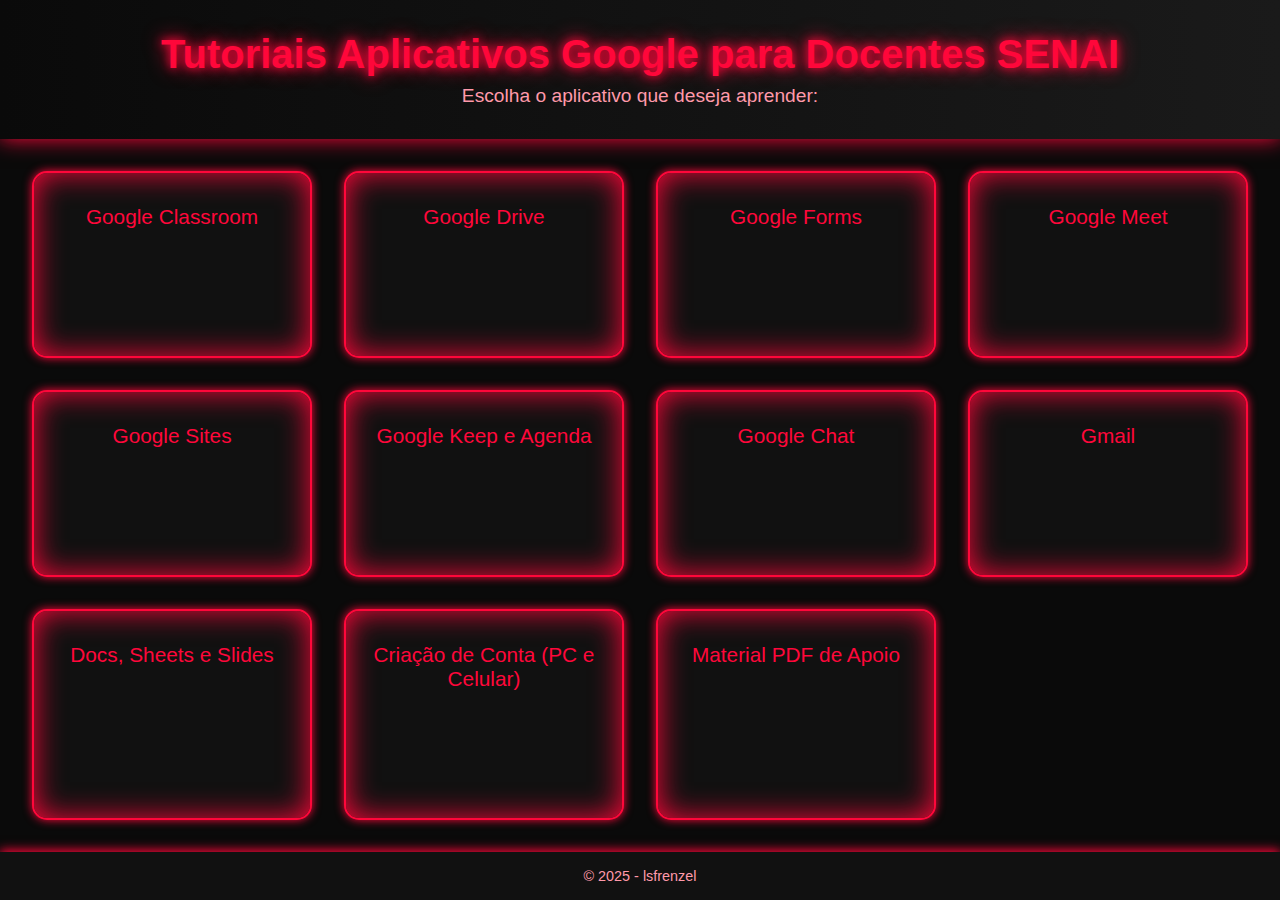
<file: index.html>
<!DOCTYPE html>
<html lang="pt-BR">
<head>
  <meta charset="UTF-8">
  <meta name="viewport" content="width=device-width, initial-scale=1">
  <title>Capacitação Docente - Início</title>
  <link rel="stylesheet" href="styles.css">
</head>
<body>
  <header>
    <h1>Tutoriais Aplicativos Google para Docentes SENAI</h1>
    <p>Escolha o aplicativo que deseja aprender:</p>
  </header>

  <main class="grid-container">
    <a href="classroom.html" class="card">Google Classroom</a>
    <a href="drive.html" class="card">Google Drive</a>
    <a href="forms.html" class="card">Google Forms</a>
    <a href="meet.html" class="card">Google Meet</a>
    <a href="sites.html" class="card">Google Sites</a>
    <a href="keep.html" class="card">Google Keep e Agenda</a>
    <a href="chat.html" class="card">Google Chat</a>
    <a href="gmail.html" class="card">Gmail</a>
    <a href="docs_sheets_slides.html" class="card">Docs, Sheets e Slides</a>
    <a href="conta_pc_celular.html" class="card">Criação de Conta (PC e Celular)</a>
    <a href="material.html" class="card">Material PDF de Apoio</a>
  </main>

  <footer>
    <p>&copy; 2025 - lsfrenzel</p>
  </footer>
</body>
</html>
</file>
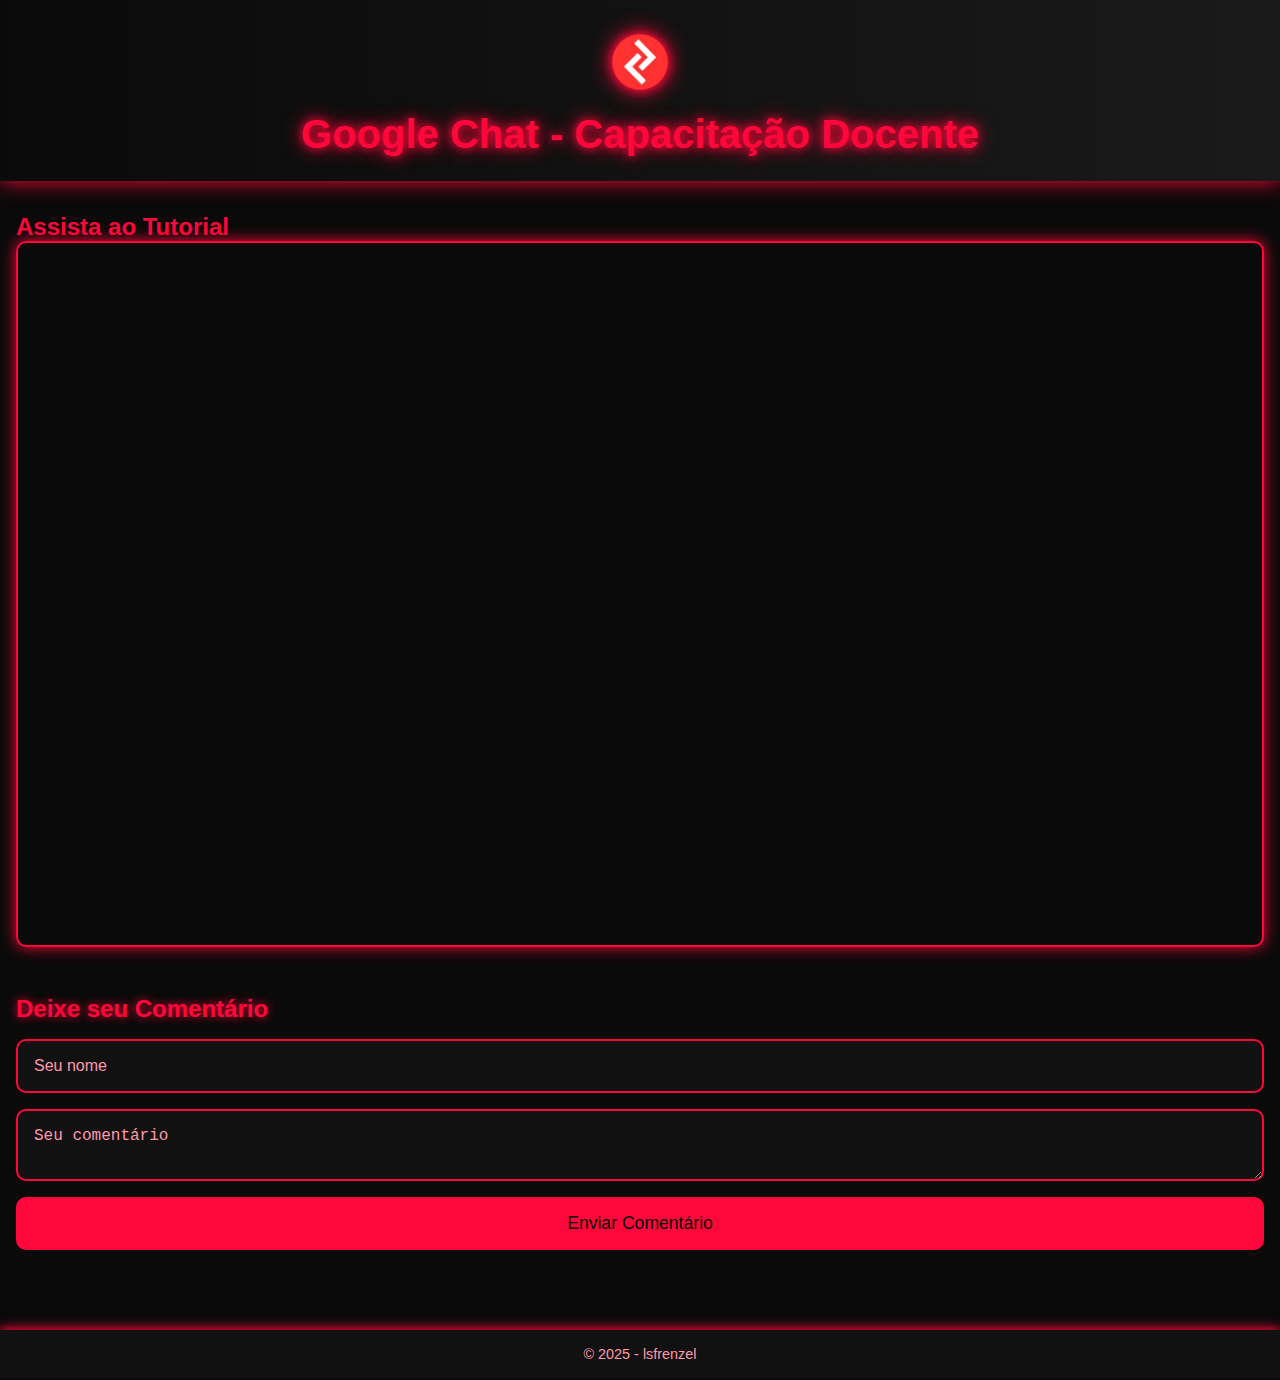
<file: chat.html>
<!DOCTYPE html>
<html lang="pt-BR">
<head>
  <meta charset="UTF-8">
  <meta name="viewport" content="width=device-width, initial-scale=1">
  <title>Capacitação Docente</title>
  
  <style>
    /* Reset básico */
    * {
      margin: 0;
      padding: 0;
      box-sizing: border-box;
    }

    body {
      background-color: #0a0a0a;
      font-family: 'Poppins', sans-serif;
      color: #ff073a;
      min-height: 100vh;
      display: flex;
      flex-direction: column;
    }

    /* Cabeçalho */
    header {
      text-align: center;
      padding: 2rem 1rem 1rem 1rem;
      background: linear-gradient(90deg, #0a0a0a, #1a1a1a);
      box-shadow: 0 0 20px #ff073a;
    }

    .logo {
      display: inline-block;
      margin-bottom: 1rem;
      transition: transform 0.3s ease;
    }

    .logo img {
      height: 60px;
      filter: drop-shadow(0 0 5px #ff073a) drop-shadow(0 0 10px #ff073a);
    }

    .logo:hover {
      transform: scale(1.1);
    }

    header h1 {
      font-size: 2.5rem;
      margin-bottom: 0.5rem;
      text-shadow: 0 0 10px #ff073a, 0 0 20px #ff073a;
    }

    /* Main */
    main {
      padding: 2rem 1rem;
      flex: 1;
    }

    .video-section, .comment-section {
      margin-bottom: 3rem;
    }

    /* Video Responsivo */
    .video-container {
      position: relative;
      padding-bottom: 56.25%; /* 16:9 ratio */
      height: 0;
      overflow: hidden;
      border: 2px solid #ff073a;
      border-radius: 10px;
      box-shadow: 0 0 15px #ff073a;
    }

    .video-container iframe {
      position: absolute;
      top: 0;
      left: 0;
      width: 100%;
      height: 100%;
    }

    /* Formulário de Comentários */
    .comment-section h2 {
      margin-bottom: 1rem;
      text-shadow: 0 0 10px #ff073a;
    }

    #commentForm {
      display: flex;
      flex-direction: column;
      gap: 1rem;
    }

    #name, #comment {
      padding: 1rem;
      background-color: #111;
      border: 2px solid #ff073a;
      color: #ff073a;
      border-radius: 10px;
      font-size: 1rem;
    }

    #name::placeholder, #comment::placeholder {
      color: #ff99aa;
    }

    button {
      padding: 1rem;
      background-color: #ff073a;
      color: #0a0a0a;
      border: none;
      border-radius: 10px;
      font-size: 1.1rem;
      cursor: pointer;
      transition: background-color 0.3s, box-shadow 0.3s;
    }

    button:hover {
      background-color: #ff2f56;
      box-shadow: 0 0 15px #ff073a;
    }

    /* Comentários exibidos */
    #comments {
      margin-top: 2rem;
    }

    .comment {
      background-color: #111;
      border: 2px solid #ff073a;
      border-radius: 10px;
      padding: 1rem;
      margin-bottom: 1rem;
      box-shadow: 0 0 10px #ff073a;
    }

    /* Rodapé */
    footer {
      text-align: center;
      padding: 1rem;
      background: #111;
      font-size: 0.9rem;
      color: #ff99aa;
      box-shadow: 0 -2px 10px #ff073a;
    }
  </style>
</head>
<body>
  <header>
    <a href="index.html" class="logo">
      <img src="icone.png" alt="Logo Capacitação Docente">
    </a>
    <h1>Google Chat - Capacitação Docente</h1>
  </header>

  <main>
    <section class="video-section">
      <h2>Assista ao Tutorial</h2>
      <div class="video-container">
        <!-- Link do Google Drive para o vídeo -->
        <iframe src="https://drive.google.com/file/d/15_kgD4oJBpMAbayHE3ug_gZ4LNp_VQCM/preview" frameborder="0" allow="autoplay" allowfullscreen></iframe>
      </div>
    </section>

    <section class="comment-section">
      <h2>Deixe seu Comentário</h2>
      <form id="commentForm">
        <input type="text" id="name" placeholder="Seu nome" required>
        <textarea id="comment" placeholder="Seu comentário" required></textarea>
        <button type="submit">Enviar Comentário</button>
      </form>
      <div id="comments"></div>
    </section>

  </main>

  <footer>
    <p>&copy; 2025 - lsfrenzel</p>
  </footer>

  <script>
    // Código JS para lidar com comentários
    document.getElementById('commentForm').addEventListener('submit', function(event) {
      event.preventDefault();
      
      const name = document.getElementById('name').value.trim();
      const comment = document.getElementById('comment').value.trim();

      if (name && comment) {
        const commentDiv = document.createElement('div');
        commentDiv.classList.add('comment');
        commentDiv.innerHTML = `<strong>${name}:</strong><p>${comment}</p>`;

        document.getElementById('comments').appendChild(commentDiv);

        // Limpar campos após envio
        document.getElementById('commentForm').reset();
      }
    });
  </script>
</body>
</html>
</file>
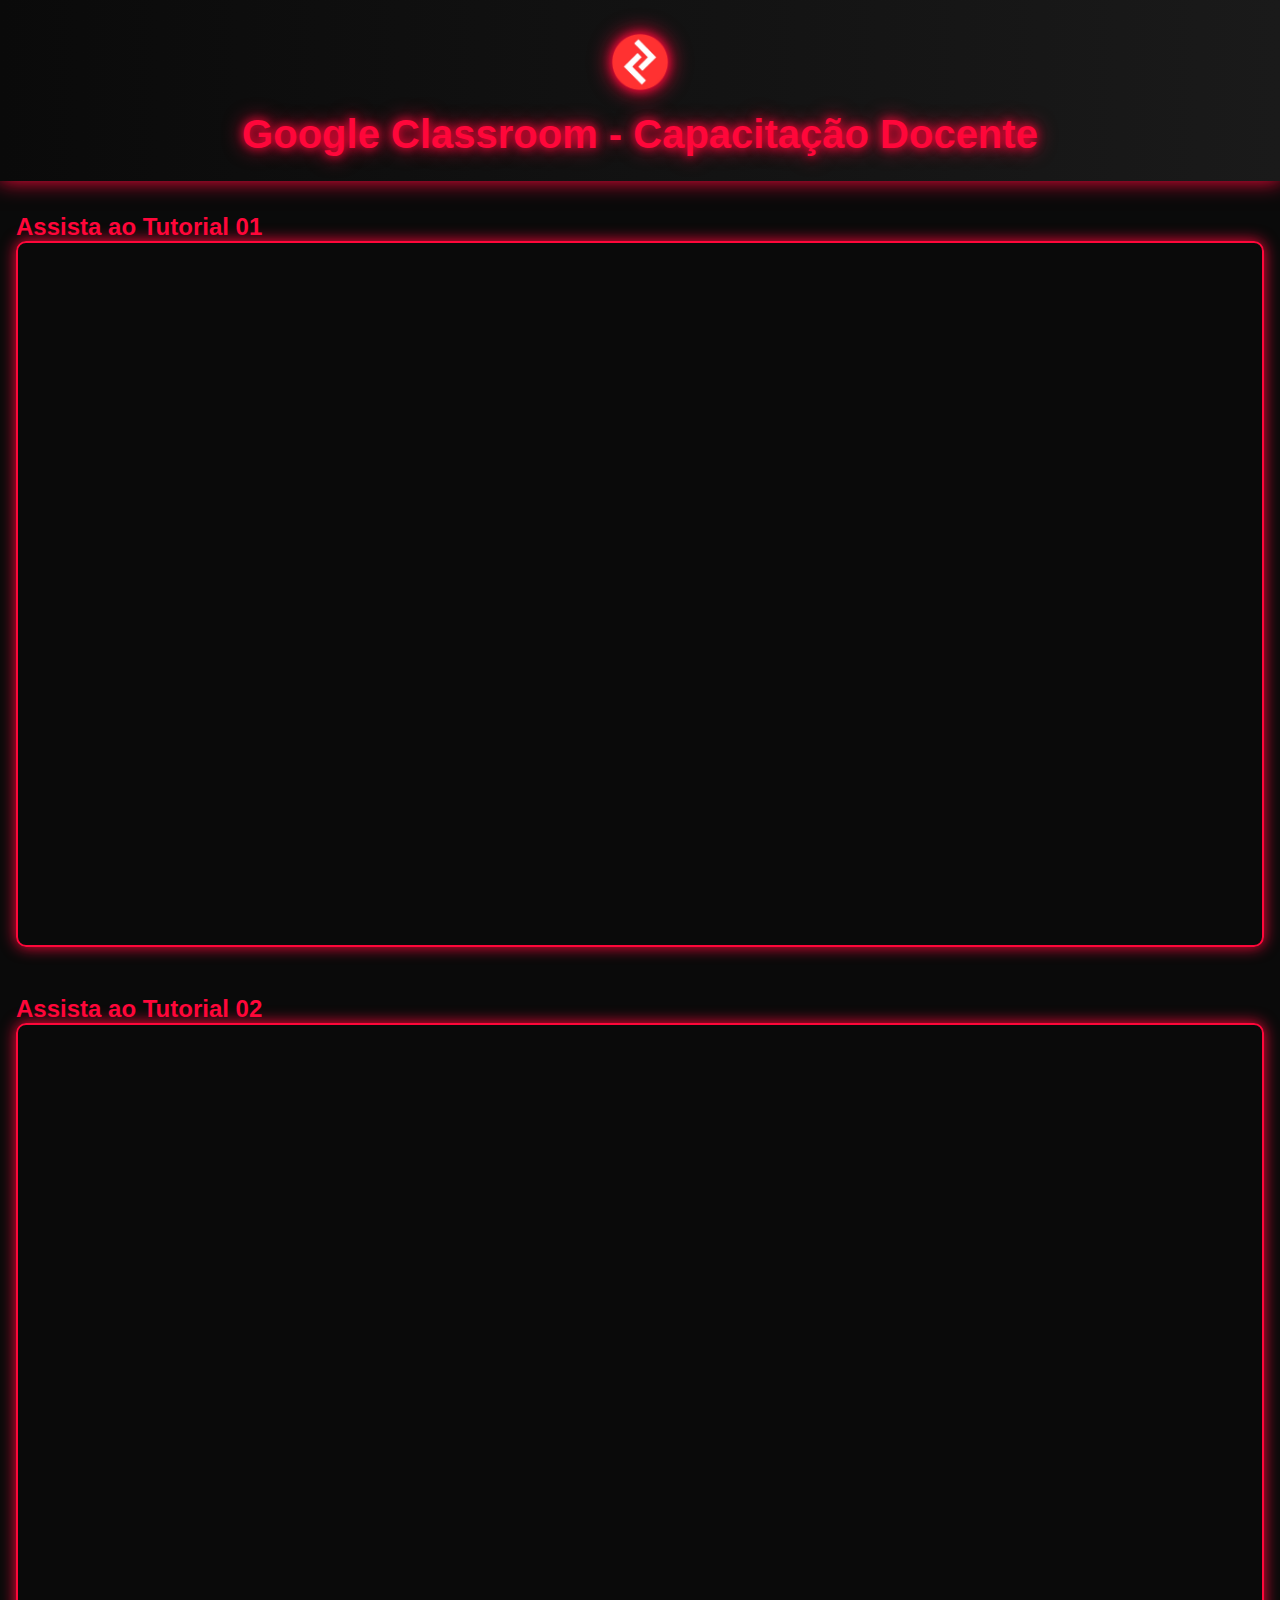
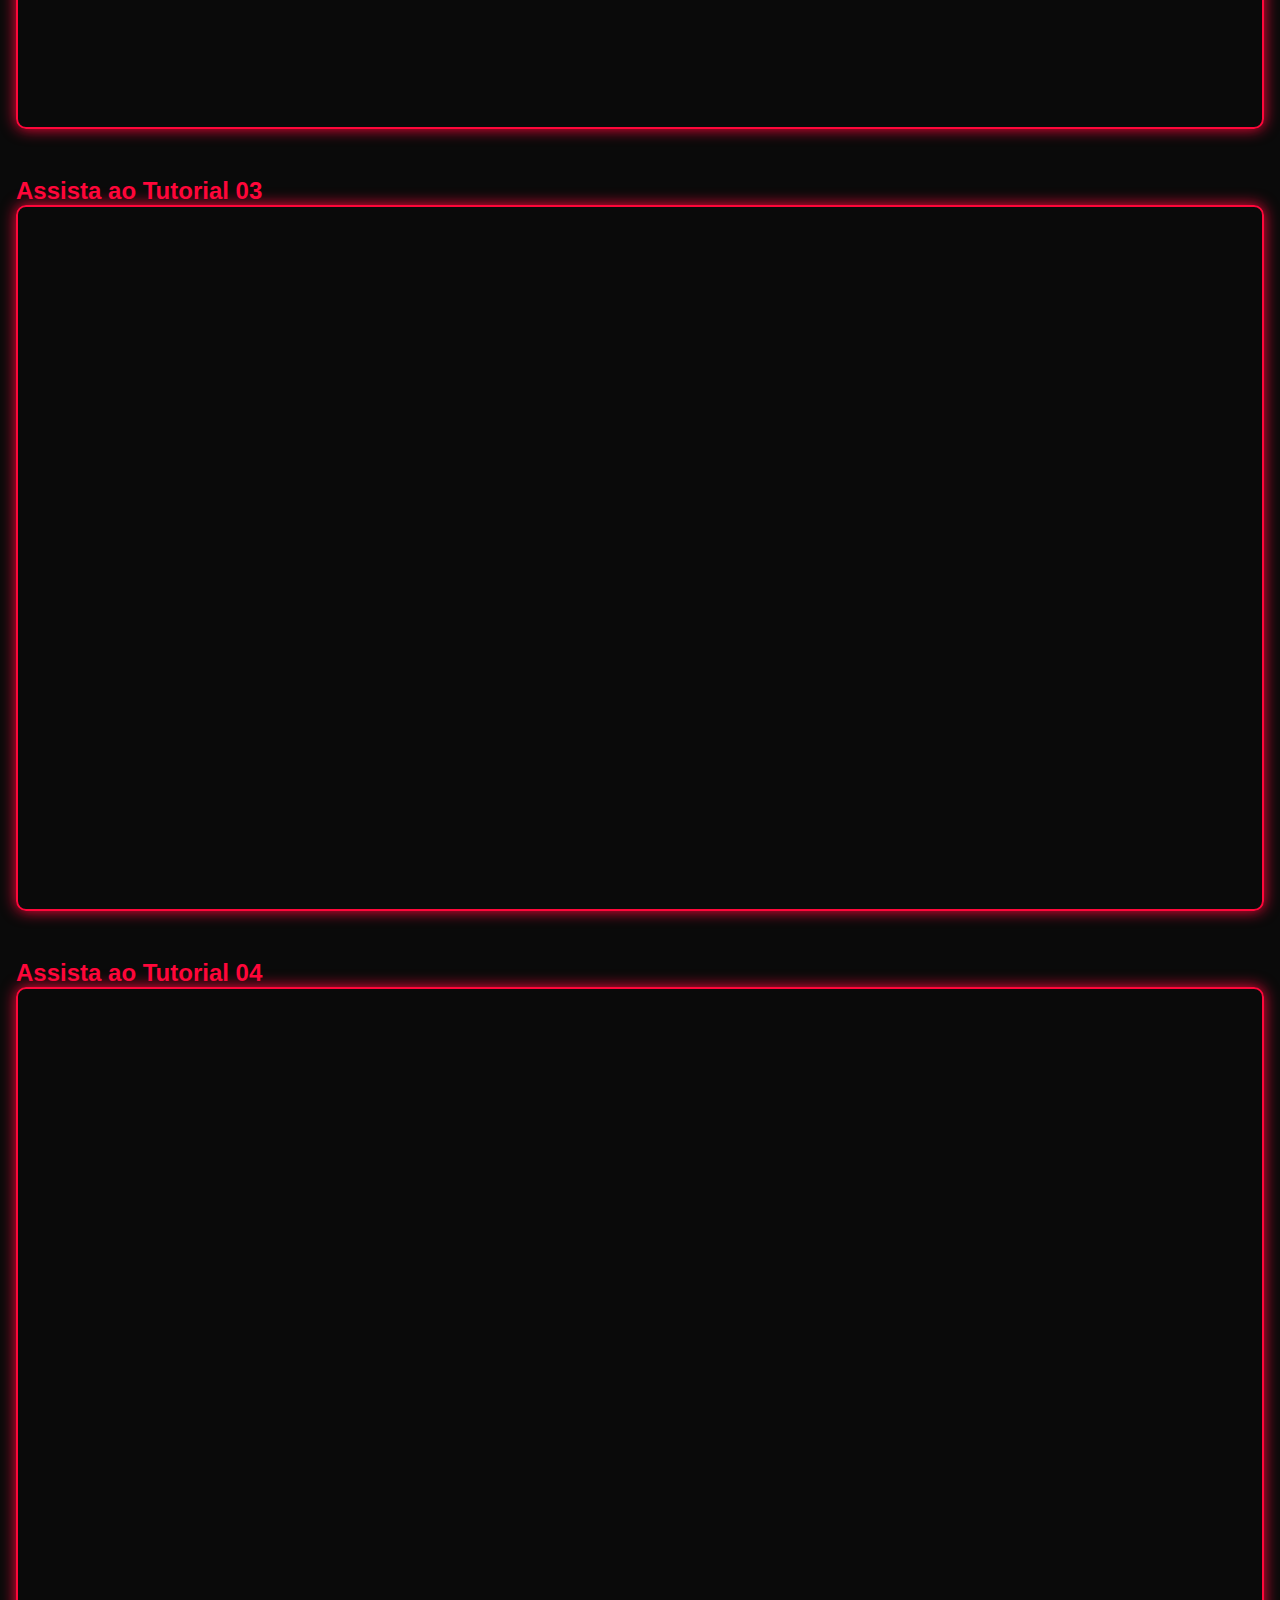
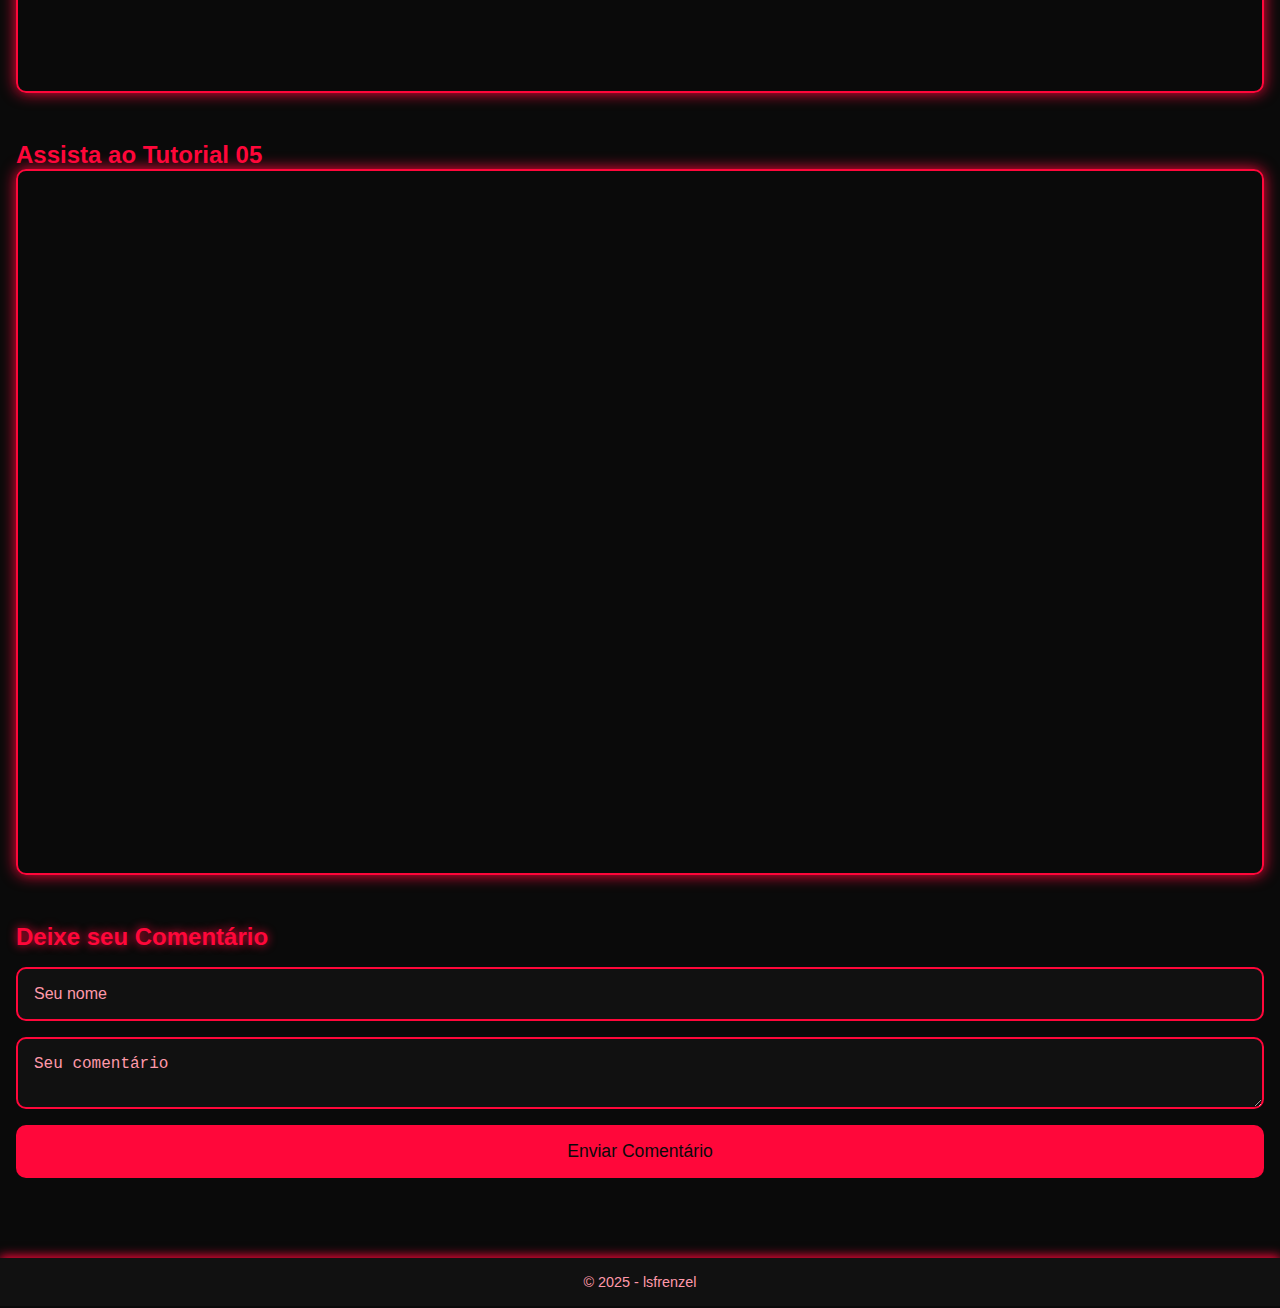
<file: classroom.html>
<!DOCTYPE html>
<html lang="pt-BR">
<head>
  <meta charset="UTF-8">
  <meta name="viewport" content="width=device-width, initial-scale=1">
  <title>Capacitação Docente</title>
  
  <style>
    /* Reset básico */
    * {
      margin: 0;
      padding: 0;
      box-sizing: border-box;
    }

    body {
      background-color: #0a0a0a;
      font-family: 'Poppins', sans-serif;
      color: #ff073a;
      min-height: 100vh;
      display: flex;
      flex-direction: column;
    }

    /* Cabeçalho */
    header {
      text-align: center;
      padding: 2rem 1rem 1rem 1rem;
      background: linear-gradient(90deg, #0a0a0a, #1a1a1a);
      box-shadow: 0 0 20px #ff073a;
    }

    .logo {
      display: inline-block;
      margin-bottom: 1rem;
      transition: transform 0.3s ease;
    }

    .logo img {
      height: 60px;
      filter: drop-shadow(0 0 5px #ff073a) drop-shadow(0 0 10px #ff073a);
    }

    .logo:hover {
      transform: scale(1.1);
    }

    header h1 {
      font-size: 2.5rem;
      margin-bottom: 0.5rem;
      text-shadow: 0 0 10px #ff073a, 0 0 20px #ff073a;
    }

    /* Main */
    main {
      padding: 2rem 1rem;
      flex: 1;
    }

    .video-section, .comment-section {
      margin-bottom: 3rem;
    }

    /* Video Responsivo */
    .video-container {
      position: relative;
      padding-bottom: 56.25%; /* 16:9 ratio */
      height: 0;
      overflow: hidden;
      border: 2px solid #ff073a;
      border-radius: 10px;
      box-shadow: 0 0 15px #ff073a;
    }

    .video-container iframe {
      position: absolute;
      top: 0;
      left: 0;
      width: 100%;
      height: 100%;
    }

    /* Formulário de Comentários */
    .comment-section h2 {
      margin-bottom: 1rem;
      text-shadow: 0 0 10px #ff073a;
    }

    #commentForm {
      display: flex;
      flex-direction: column;
      gap: 1rem;
    }

    #name, #comment {
      padding: 1rem;
      background-color: #111;
      border: 2px solid #ff073a;
      color: #ff073a;
      border-radius: 10px;
      font-size: 1rem;
    }

    #name::placeholder, #comment::placeholder {
      color: #ff99aa;
    }

    button {
      padding: 1rem;
      background-color: #ff073a;
      color: #0a0a0a;
      border: none;
      border-radius: 10px;
      font-size: 1.1rem;
      cursor: pointer;
      transition: background-color 0.3s, box-shadow 0.3s;
    }

    button:hover {
      background-color: #ff2f56;
      box-shadow: 0 0 15px #ff073a;
    }

    /* Comentários exibidos */
    #comments {
      margin-top: 2rem;
    }

    .comment {
      background-color: #111;
      border: 2px solid #ff073a;
      border-radius: 10px;
      padding: 1rem;
      margin-bottom: 1rem;
      box-shadow: 0 0 10px #ff073a;
    }

    /* Rodapé */
    footer {
      text-align: center;
      padding: 1rem;
      background: #111;
      font-size: 0.9rem;
      color: #ff99aa;
      box-shadow: 0 -2px 10px #ff073a;
    }
  </style>
</head>
<body>
  <header>
    <a href="index.html" class="logo">
      <img src="icone.png" alt="Logo Capacitação Docente">
    </a>
    <h1>Google Classroom - Capacitação Docente</h1>
  </header>

  <main>
    <section class="video-section">
      <h2>Assista ao Tutorial 01</h2>
      <div class="video-container">
        <!-- Link do Google Drive para o vídeo -->
        <iframe src="https://drive.google.com/file/d/1l33MzBOTxAn61HM2QETKo4ID20Wa6n8o/preview" frameborder="0" allow="autoplay" allowfullscreen></iframe>
      </div>
    </section>

    

    <section class="video-section">
        <h2>Assista ao Tutorial 02</h2>
        <div class="video-container">
          <!-- Link do Google Drive para o vídeo -->
          <iframe src="https://drive.google.com/file/d/1LP-XF2v3qowd5U5IHSHHMtB8t_YvKJGS/preview" frameborder="0" allow="autoplay" allowfullscreen></iframe>
        </div>
      </section>
  
      

      <section class="video-section">
        <h2>Assista ao Tutorial 03</h2>
        <div class="video-container">
          <!-- Link do Google Drive para o vídeo -->
          <iframe src="https://drive.google.com/file/d/19dpvpek7RbaEAsZ4MteI0QOpIEGlmhsY/preview" frameborder="0" allow="autoplay" allowfullscreen></iframe>
        </div>
      </section>
  
     

      <section class="video-section">
        <h2>Assista ao Tutorial 04</h2>
        <div class="video-container">
          <!-- Link do Google Drive para o vídeo -->
          <iframe src="https://drive.google.com/file/d/1dCl2CC_8ArwFDzNPBkT29eKg6beZw4I6/preview" frameborder="0" allow="autoplay" allowfullscreen></iframe>
        </div>
      </section>
  
      
      <section class="video-section">
        <h2>Assista ao Tutorial 05</h2>
        <div class="video-container">
          <!-- Link do Google Drive para o vídeo -->
          <iframe src="https://drive.google.com/file/d/1hsauIyg67WUi8dNUCOp27OZlBjMTITF_/preview" frameborder="0" allow="autoplay" allowfullscreen></iframe>
        </div>
      </section>
  
      <section class="comment-section">
        <h2>Deixe seu Comentário</h2>
        <form id="commentForm">
          <input type="text" id="name" placeholder="Seu nome" required>
          <textarea id="comment" placeholder="Seu comentário" required></textarea>
          <button type="submit">Enviar Comentário</button>
        </form>
        <div id="comments"></div>
      </section>
  </main>

  <footer>
    <p>&copy; 2025 - lsfrenzel</p>
  </footer>

  <script>
    // Código JS para lidar com comentários
    document.getElementById('commentForm').addEventListener('submit', function(event) {
      event.preventDefault();
      
      const name = document.getElementById('name').value.trim();
      const comment = document.getElementById('comment').value.trim();

      if (name && comment) {
        const commentDiv = document.createElement('div');
        commentDiv.classList.add('comment');
        commentDiv.innerHTML = `<strong>${name}:</strong><p>${comment}</p>`;

        document.getElementById('comments').appendChild(commentDiv);

        // Limpar campos após envio
        document.getElementById('commentForm').reset();
      }
    });
  </script>
</body>
</html>
</file>
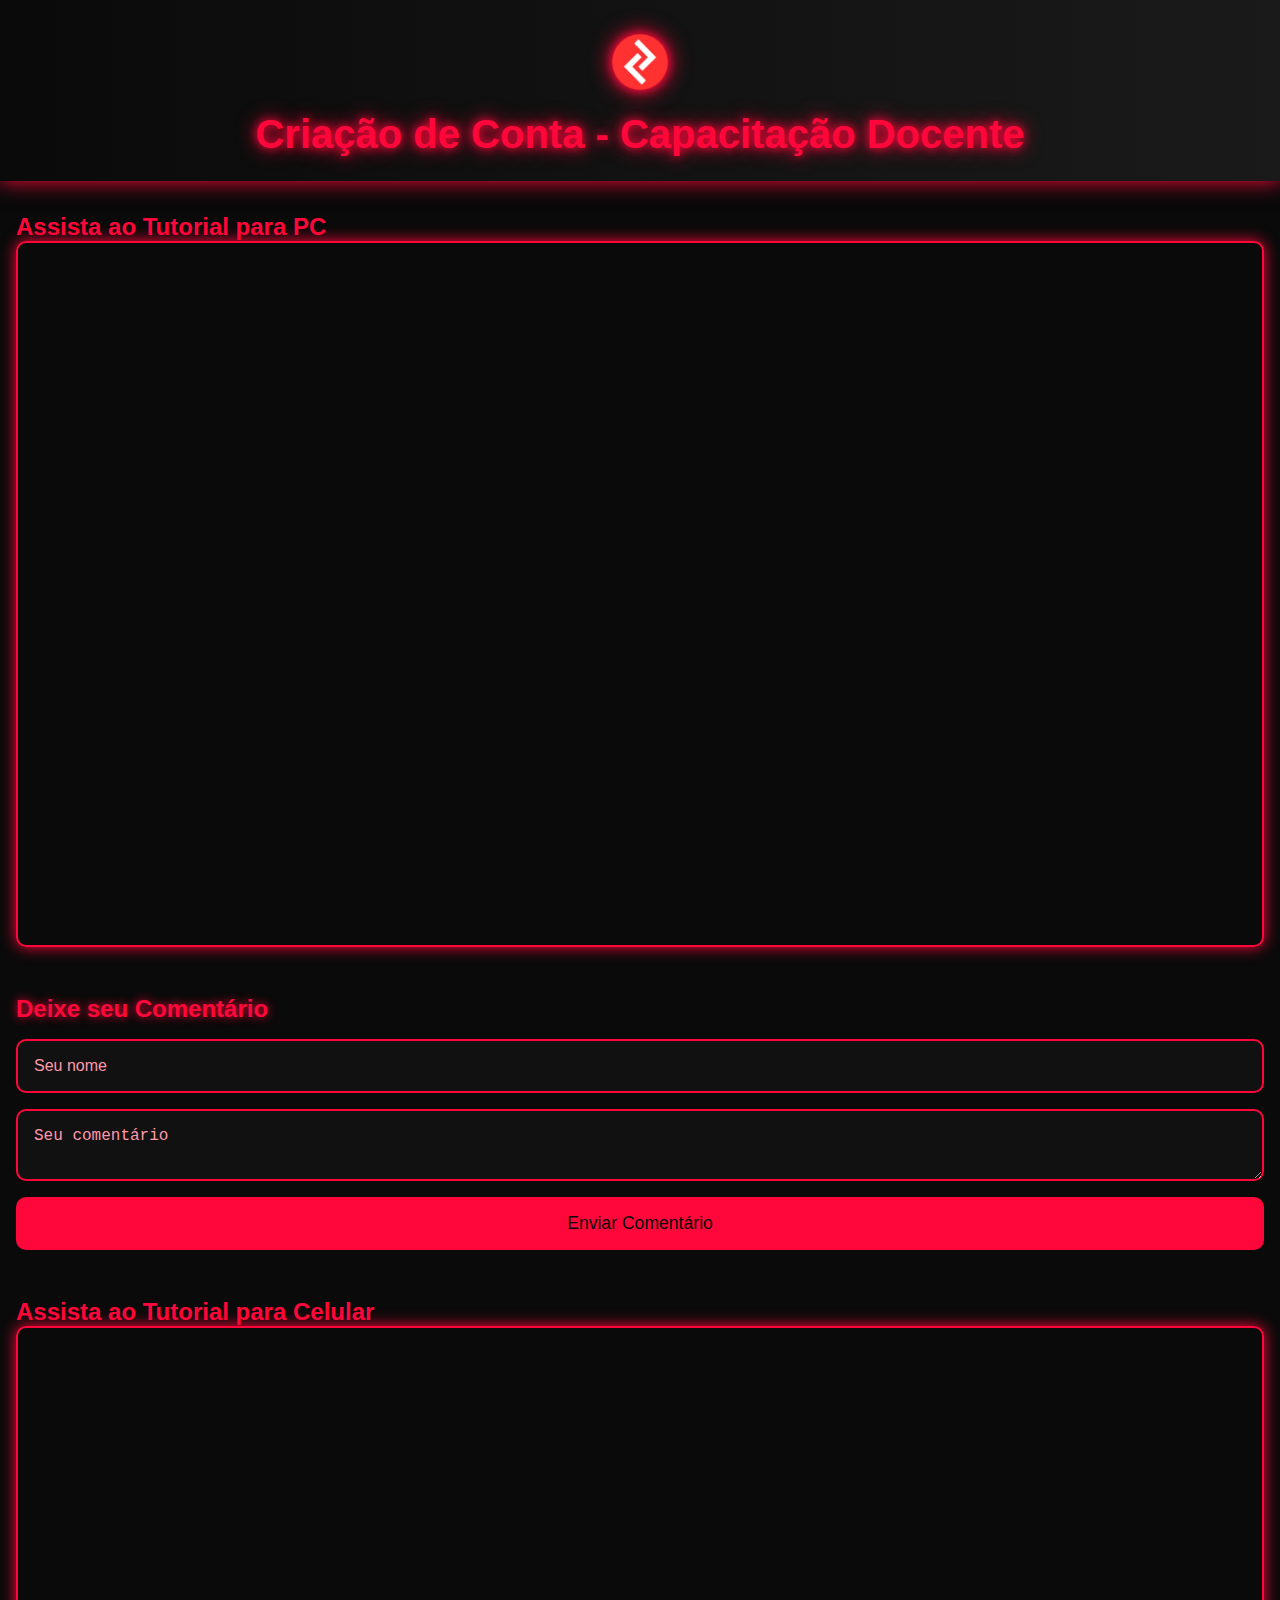
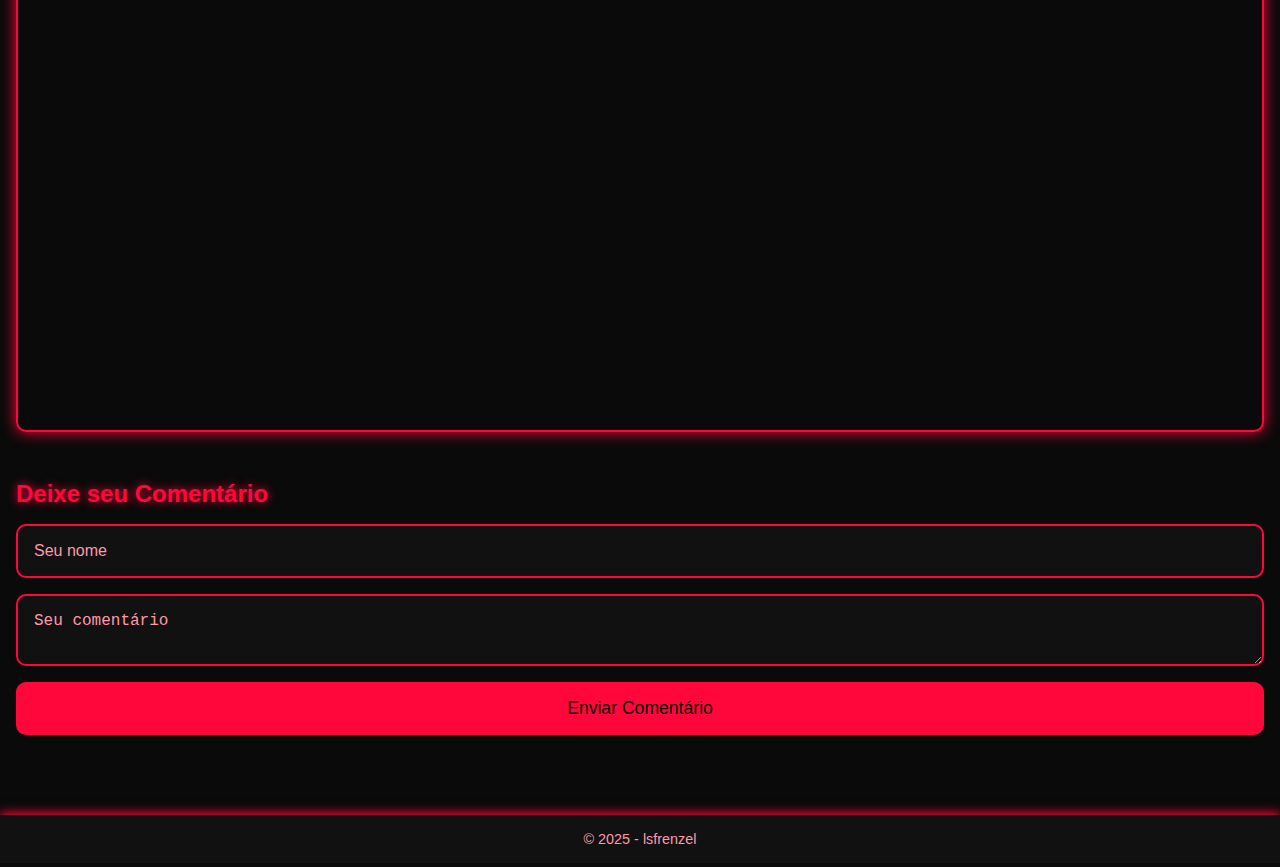
<file: conta_pc_celular.html>
<!DOCTYPE html>
<html lang="pt-BR">
<head>
  <meta charset="UTF-8">
  <meta name="viewport" content="width=device-width, initial-scale=1">
  <title>Capacitação Docente</title>
  
  <style>
    /* Reset básico */
    * {
      margin: 0;
      padding: 0;
      box-sizing: border-box;
    }

    body {
      background-color: #0a0a0a;
      font-family: 'Poppins', sans-serif;
      color: #ff073a;
      min-height: 100vh;
      display: flex;
      flex-direction: column;
    }

    /* Cabeçalho */
    header {
      text-align: center;
      padding: 2rem 1rem 1rem 1rem;
      background: linear-gradient(90deg, #0a0a0a, #1a1a1a);
      box-shadow: 0 0 20px #ff073a;
    }

    .logo {
      display: inline-block;
      margin-bottom: 1rem;
      transition: transform 0.3s ease;
    }

    .logo img {
      height: 60px;
      filter: drop-shadow(0 0 5px #ff073a) drop-shadow(0 0 10px #ff073a);
    }

    .logo:hover {
      transform: scale(1.1);
    }

    header h1 {
      font-size: 2.5rem;
      margin-bottom: 0.5rem;
      text-shadow: 0 0 10px #ff073a, 0 0 20px #ff073a;
    }

    /* Main */
    main {
      padding: 2rem 1rem;
      flex: 1;
    }

    .video-section, .comment-section {
      margin-bottom: 3rem;
    }

    /* Video Responsivo */
    .video-container {
      position: relative;
      padding-bottom: 56.25%; /* 16:9 ratio */
      height: 0;
      overflow: hidden;
      border: 2px solid #ff073a;
      border-radius: 10px;
      box-shadow: 0 0 15px #ff073a;
    }

    .video-container iframe {
      position: absolute;
      top: 0;
      left: 0;
      width: 100%;
      height: 100%;
    }

    /* Formulário de Comentários */
    .comment-section h2 {
      margin-bottom: 1rem;
      text-shadow: 0 0 10px #ff073a;
    }

    #commentForm {
      display: flex;
      flex-direction: column;
      gap: 1rem;
    }

    #name, #comment {
      padding: 1rem;
      background-color: #111;
      border: 2px solid #ff073a;
      color: #ff073a;
      border-radius: 10px;
      font-size: 1rem;
    }

    #name::placeholder, #comment::placeholder {
      color: #ff99aa;
    }

    button {
      padding: 1rem;
      background-color: #ff073a;
      color: #0a0a0a;
      border: none;
      border-radius: 10px;
      font-size: 1.1rem;
      cursor: pointer;
      transition: background-color 0.3s, box-shadow 0.3s;
    }

    button:hover {
      background-color: #ff2f56;
      box-shadow: 0 0 15px #ff073a;
    }

    /* Comentários exibidos */
    #comments {
      margin-top: 2rem;
    }

    .comment {
      background-color: #111;
      border: 2px solid #ff073a;
      border-radius: 10px;
      padding: 1rem;
      margin-bottom: 1rem;
      box-shadow: 0 0 10px #ff073a;
    }

    /* Rodapé */
    footer {
      text-align: center;
      padding: 1rem;
      background: #111;
      font-size: 0.9rem;
      color: #ff99aa;
      box-shadow: 0 -2px 10px #ff073a;
    }
  </style>
</head>
<body>
  <header>
    <a href="index.html" class="logo">
      <img src="icone.png" alt="Logo Capacitação Docente">
    </a>
    <h1>Criação de Conta - Capacitação Docente</h1>
  </header>

  <main>
    <section class="video-section">
      <h2>Assista ao Tutorial para PC</h2>
      <div class="video-container">
        <!-- Link do Google Drive para o vídeo -->
        <iframe src="https://drive.google.com/file/d/1WTKmXZw07YYAbeU4G8pvfrdH8dGSAwqo/preview" frameborder="0" allow="autoplay" allowfullscreen></iframe>
      </div>
    </section>

    <section class="comment-section">
      <h2>Deixe seu Comentário</h2>
      <form id="commentForm">
        <input type="text" id="name" placeholder="Seu nome" required>
        <textarea id="comment" placeholder="Seu comentário" required></textarea>
        <button type="submit">Enviar Comentário</button>
      </form>
      <div id="comments"></div>
    </section>

    <section class="video-section">
        <h2>Assista ao Tutorial para Celular</h2>
        <div class="video-container">
          <!-- Link do Google Drive para o vídeo -->
          <iframe src="https://drive.google.com/file/d/1bO-UScjwfZNIftwGQcIIWDFnKSqh-x-E/preview" frameborder="0" allow="autoplay" allowfullscreen></iframe>
        </div>
      </section>
  
      <section class="comment-section">
        <h2>Deixe seu Comentário</h2>
        <form id="commentForm">
          <input type="text" id="name" placeholder="Seu nome" required>
          <textarea id="comment" placeholder="Seu comentário" required></textarea>
          <button type="submit">Enviar Comentário</button>
        </form>
        <div id="comments"></div>
      </section>

  </main>

  <footer>
    <p>&copy; 2025 - lsfrenzel</p>
  </footer>

  <script>
    // Código JS para lidar com comentários
    document.getElementById('commentForm').addEventListener('submit', function(event) {
      event.preventDefault();
      
      const name = document.getElementById('name').value.trim();
      const comment = document.getElementById('comment').value.trim();

      if (name && comment) {
        const commentDiv = document.createElement('div');
        commentDiv.classList.add('comment');
        commentDiv.innerHTML = `<strong>${name}:</strong><p>${comment}</p>`;

        document.getElementById('comments').appendChild(commentDiv);

        // Limpar campos após envio
        document.getElementById('commentForm').reset();
      }
    });
  </script>
</body>
</html>
</file>
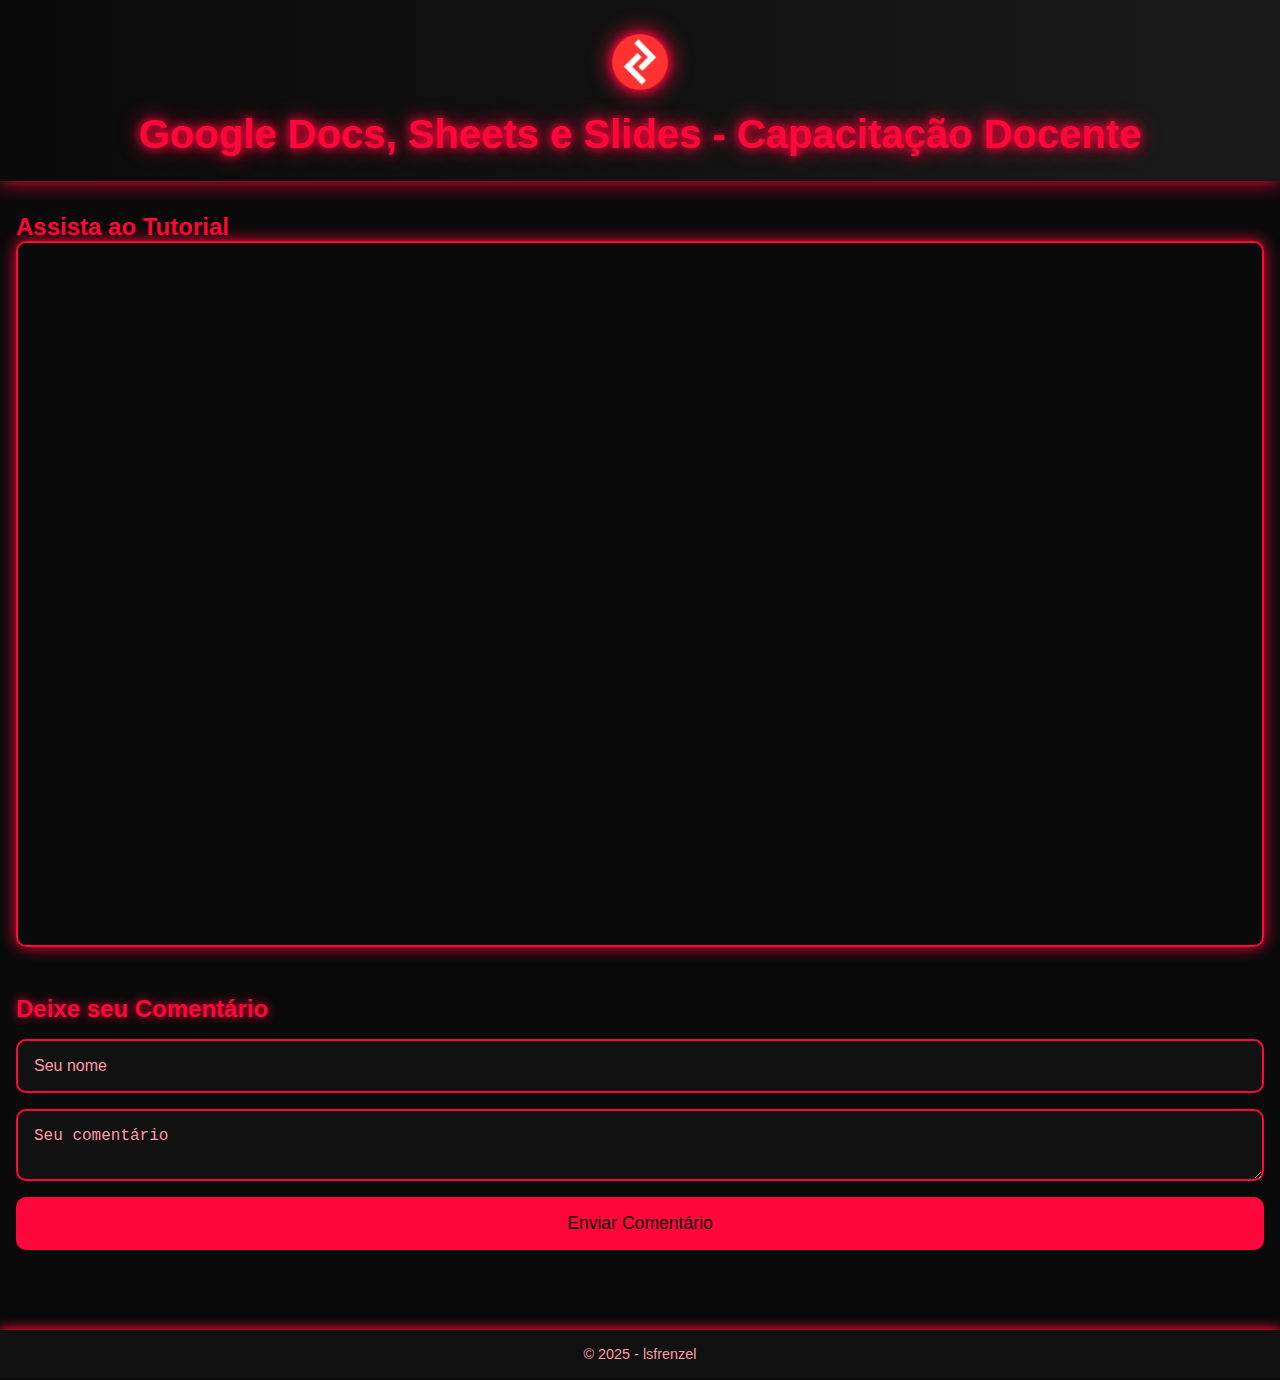
<file: docs_sheets_slides.html>
<!DOCTYPE html>
<html lang="pt-BR">
<head>
  <meta charset="UTF-8">
  <meta name="viewport" content="width=device-width, initial-scale=1">
  <title>Capacitação Docente</title>
  
  <style>
    /* Reset básico */
    * {
      margin: 0;
      padding: 0;
      box-sizing: border-box;
    }

    body {
      background-color: #0a0a0a;
      font-family: 'Poppins', sans-serif;
      color: #ff073a;
      min-height: 100vh;
      display: flex;
      flex-direction: column;
    }

    /* Cabeçalho */
    header {
      text-align: center;
      padding: 2rem 1rem 1rem 1rem;
      background: linear-gradient(90deg, #0a0a0a, #1a1a1a);
      box-shadow: 0 0 20px #ff073a;
    }

    .logo {
      display: inline-block;
      margin-bottom: 1rem;
      transition: transform 0.3s ease;
    }

    .logo img {
      height: 60px;
      filter: drop-shadow(0 0 5px #ff073a) drop-shadow(0 0 10px #ff073a);
    }

    .logo:hover {
      transform: scale(1.1);
    }

    header h1 {
      font-size: 2.5rem;
      margin-bottom: 0.5rem;
      text-shadow: 0 0 10px #ff073a, 0 0 20px #ff073a;
    }

    /* Main */
    main {
      padding: 2rem 1rem;
      flex: 1;
    }

    .video-section, .comment-section {
      margin-bottom: 3rem;
    }

    /* Video Responsivo */
    .video-container {
      position: relative;
      padding-bottom: 56.25%; /* 16:9 ratio */
      height: 0;
      overflow: hidden;
      border: 2px solid #ff073a;
      border-radius: 10px;
      box-shadow: 0 0 15px #ff073a;
    }

    .video-container iframe {
      position: absolute;
      top: 0;
      left: 0;
      width: 100%;
      height: 100%;
    }

    /* Formulário de Comentários */
    .comment-section h2 {
      margin-bottom: 1rem;
      text-shadow: 0 0 10px #ff073a;
    }

    #commentForm {
      display: flex;
      flex-direction: column;
      gap: 1rem;
    }

    #name, #comment {
      padding: 1rem;
      background-color: #111;
      border: 2px solid #ff073a;
      color: #ff073a;
      border-radius: 10px;
      font-size: 1rem;
    }

    #name::placeholder, #comment::placeholder {
      color: #ff99aa;
    }

    button {
      padding: 1rem;
      background-color: #ff073a;
      color: #0a0a0a;
      border: none;
      border-radius: 10px;
      font-size: 1.1rem;
      cursor: pointer;
      transition: background-color 0.3s, box-shadow 0.3s;
    }

    button:hover {
      background-color: #ff2f56;
      box-shadow: 0 0 15px #ff073a;
    }

    /* Comentários exibidos */
    #comments {
      margin-top: 2rem;
    }

    .comment {
      background-color: #111;
      border: 2px solid #ff073a;
      border-radius: 10px;
      padding: 1rem;
      margin-bottom: 1rem;
      box-shadow: 0 0 10px #ff073a;
    }

    /* Rodapé */
    footer {
      text-align: center;
      padding: 1rem;
      background: #111;
      font-size: 0.9rem;
      color: #ff99aa;
      box-shadow: 0 -2px 10px #ff073a;
    }
  </style>
</head>
<body>
  <header>
    <a href="index.html" class="logo">
      <img src="icone.png" alt="Logo Capacitação Docente">
    </a>
    <h1> Google Docs, Sheets e Slides - Capacitação Docente</h1>
  </header>

  <main>
    <section class="video-section">
      <h2>Assista ao Tutorial</h2>
      <div class="video-container">
        <!-- Link do Google Drive para o vídeo -->
        <iframe src="https://drive.google.com/file/d/1UmC5SZ2SHLMl30zNr2UG49ph6XJR6eRi/preview" frameborder="0" allow="autoplay" allowfullscreen></iframe>
      </div>
    </section>

    <section class="comment-section">
      <h2>Deixe seu Comentário</h2>
      <form id="commentForm">
        <input type="text" id="name" placeholder="Seu nome" required>
        <textarea id="comment" placeholder="Seu comentário" required></textarea>
        <button type="submit">Enviar Comentário</button>
      </form>
      <div id="comments"></div>
    </section>

  </main>

  <footer>
    <p>&copy; 2025 - lsfrenzel</p>
  </footer>

  <script>
    // Código JS para lidar com comentários
    document.getElementById('commentForm').addEventListener('submit', function(event) {
      event.preventDefault();
      
      const name = document.getElementById('name').value.trim();
      const comment = document.getElementById('comment').value.trim();

      if (name && comment) {
        const commentDiv = document.createElement('div');
        commentDiv.classList.add('comment');
        commentDiv.innerHTML = `<strong>${name}:</strong><p>${comment}</p>`;

        document.getElementById('comments').appendChild(commentDiv);

        // Limpar campos após envio
        document.getElementById('commentForm').reset();
      }
    });
  </script>
</body>
</html>
</file>
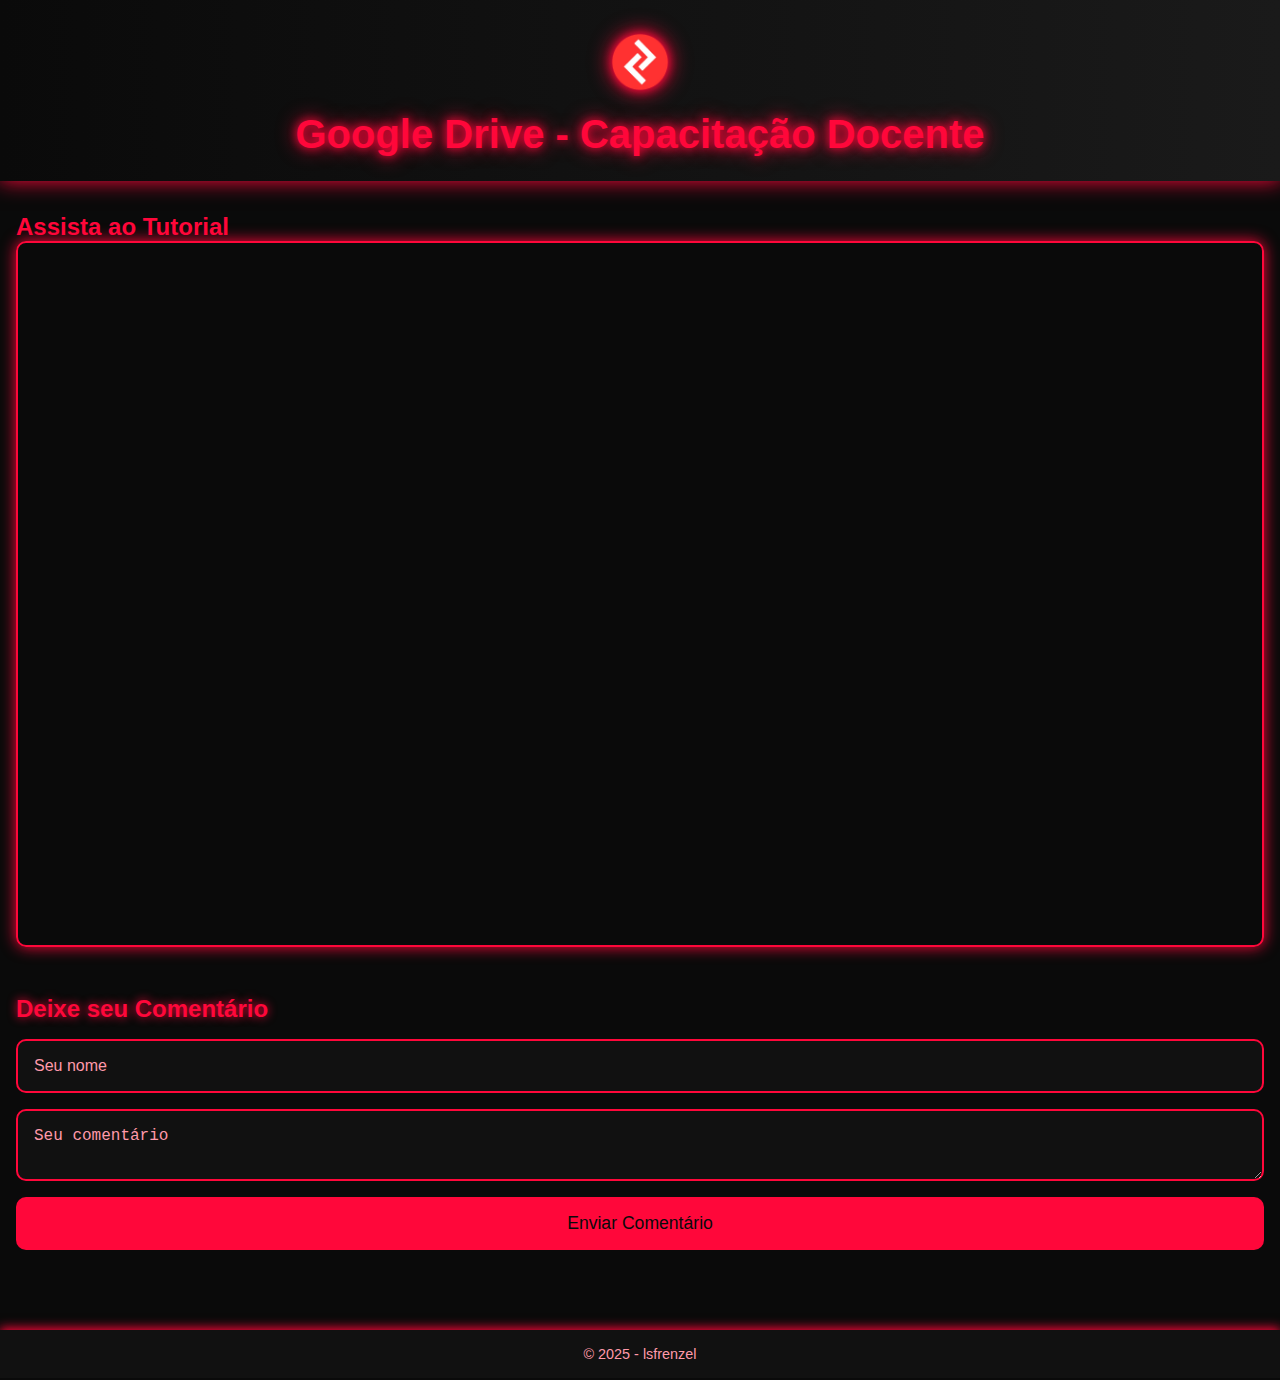
<file: drive.html>
<!DOCTYPE html>
<html lang="pt-BR">
<head>
  <meta charset="UTF-8">
  <meta name="viewport" content="width=device-width, initial-scale=1">
  <title>Capacitação Docente</title>
  
  <style>
    /* Reset básico */
    * {
      margin: 0;
      padding: 0;
      box-sizing: border-box;
    }

    body {
      background-color: #0a0a0a;
      font-family: 'Poppins', sans-serif;
      color: #ff073a;
      min-height: 100vh;
      display: flex;
      flex-direction: column;
    }

    /* Cabeçalho */
    header {
      text-align: center;
      padding: 2rem 1rem 1rem 1rem;
      background: linear-gradient(90deg, #0a0a0a, #1a1a1a);
      box-shadow: 0 0 20px #ff073a;
    }

    .logo {
      display: inline-block;
      margin-bottom: 1rem;
      transition: transform 0.3s ease;
    }

    .logo img {
      height: 60px;
      filter: drop-shadow(0 0 5px #ff073a) drop-shadow(0 0 10px #ff073a);
    }

    .logo:hover {
      transform: scale(1.1);
    }

    header h1 {
      font-size: 2.5rem;
      margin-bottom: 0.5rem;
      text-shadow: 0 0 10px #ff073a, 0 0 20px #ff073a;
    }

    /* Main */
    main {
      padding: 2rem 1rem;
      flex: 1;
    }

    .video-section, .comment-section {
      margin-bottom: 3rem;
    }

    /* Video Responsivo */
    .video-container {
      position: relative;
      padding-bottom: 56.25%; /* 16:9 ratio */
      height: 0;
      overflow: hidden;
      border: 2px solid #ff073a;
      border-radius: 10px;
      box-shadow: 0 0 15px #ff073a;
    }

    .video-container iframe {
      position: absolute;
      top: 0;
      left: 0;
      width: 100%;
      height: 100%;
    }

    /* Formulário de Comentários */
    .comment-section h2 {
      margin-bottom: 1rem;
      text-shadow: 0 0 10px #ff073a;
    }

    #commentForm {
      display: flex;
      flex-direction: column;
      gap: 1rem;
    }

    #name, #comment {
      padding: 1rem;
      background-color: #111;
      border: 2px solid #ff073a;
      color: #ff073a;
      border-radius: 10px;
      font-size: 1rem;
    }

    #name::placeholder, #comment::placeholder {
      color: #ff99aa;
    }

    button {
      padding: 1rem;
      background-color: #ff073a;
      color: #0a0a0a;
      border: none;
      border-radius: 10px;
      font-size: 1.1rem;
      cursor: pointer;
      transition: background-color 0.3s, box-shadow 0.3s;
    }

    button:hover {
      background-color: #ff2f56;
      box-shadow: 0 0 15px #ff073a;
    }

    /* Comentários exibidos */
    #comments {
      margin-top: 2rem;
    }

    .comment {
      background-color: #111;
      border: 2px solid #ff073a;
      border-radius: 10px;
      padding: 1rem;
      margin-bottom: 1rem;
      box-shadow: 0 0 10px #ff073a;
    }

    /* Rodapé */
    footer {
      text-align: center;
      padding: 1rem;
      background: #111;
      font-size: 0.9rem;
      color: #ff99aa;
      box-shadow: 0 -2px 10px #ff073a;
    }
  </style>
</head>
<body>
  <header>
    <a href="index.html" class="logo">
      <img src="icone.png" alt="Logo Capacitação Docente">
    </a>
    <h1>Google Drive - Capacitação Docente</h1>
  </header>

  <main>
    <section class="video-section">
      <h2>Assista ao Tutorial</h2>
      <div class="video-container">
        <!-- Link do Google Drive para o vídeo -->
        <iframe src="https://drive.google.com/file/d/1evAp10d1GiMCR72-cDN5DjGA30QN9eKT/preview" frameborder="0" allow="autoplay" allowfullscreen></iframe>
      </div>
    </section>

    <section class="comment-section">
      <h2>Deixe seu Comentário</h2>
      <form id="commentForm">
        <input type="text" id="name" placeholder="Seu nome" required>
        <textarea id="comment" placeholder="Seu comentário" required></textarea>
        <button type="submit">Enviar Comentário</button>
      </form>
      <div id="comments"></div>
    </section>

  </main>

  <footer>
    <p>&copy; 2025 - lsfrenzel</p>
  </footer>

  <script>
    // Código JS para lidar com comentários
    document.getElementById('commentForm').addEventListener('submit', function(event) {
      event.preventDefault();
      
      const name = document.getElementById('name').value.trim();
      const comment = document.getElementById('comment').value.trim();

      if (name && comment) {
        const commentDiv = document.createElement('div');
        commentDiv.classList.add('comment');
        commentDiv.innerHTML = `<strong>${name}:</strong><p>${comment}</p>`;

        document.getElementById('comments').appendChild(commentDiv);

        // Limpar campos após envio
        document.getElementById('commentForm').reset();
      }
    });
  </script>
</body>
</html>
</file>
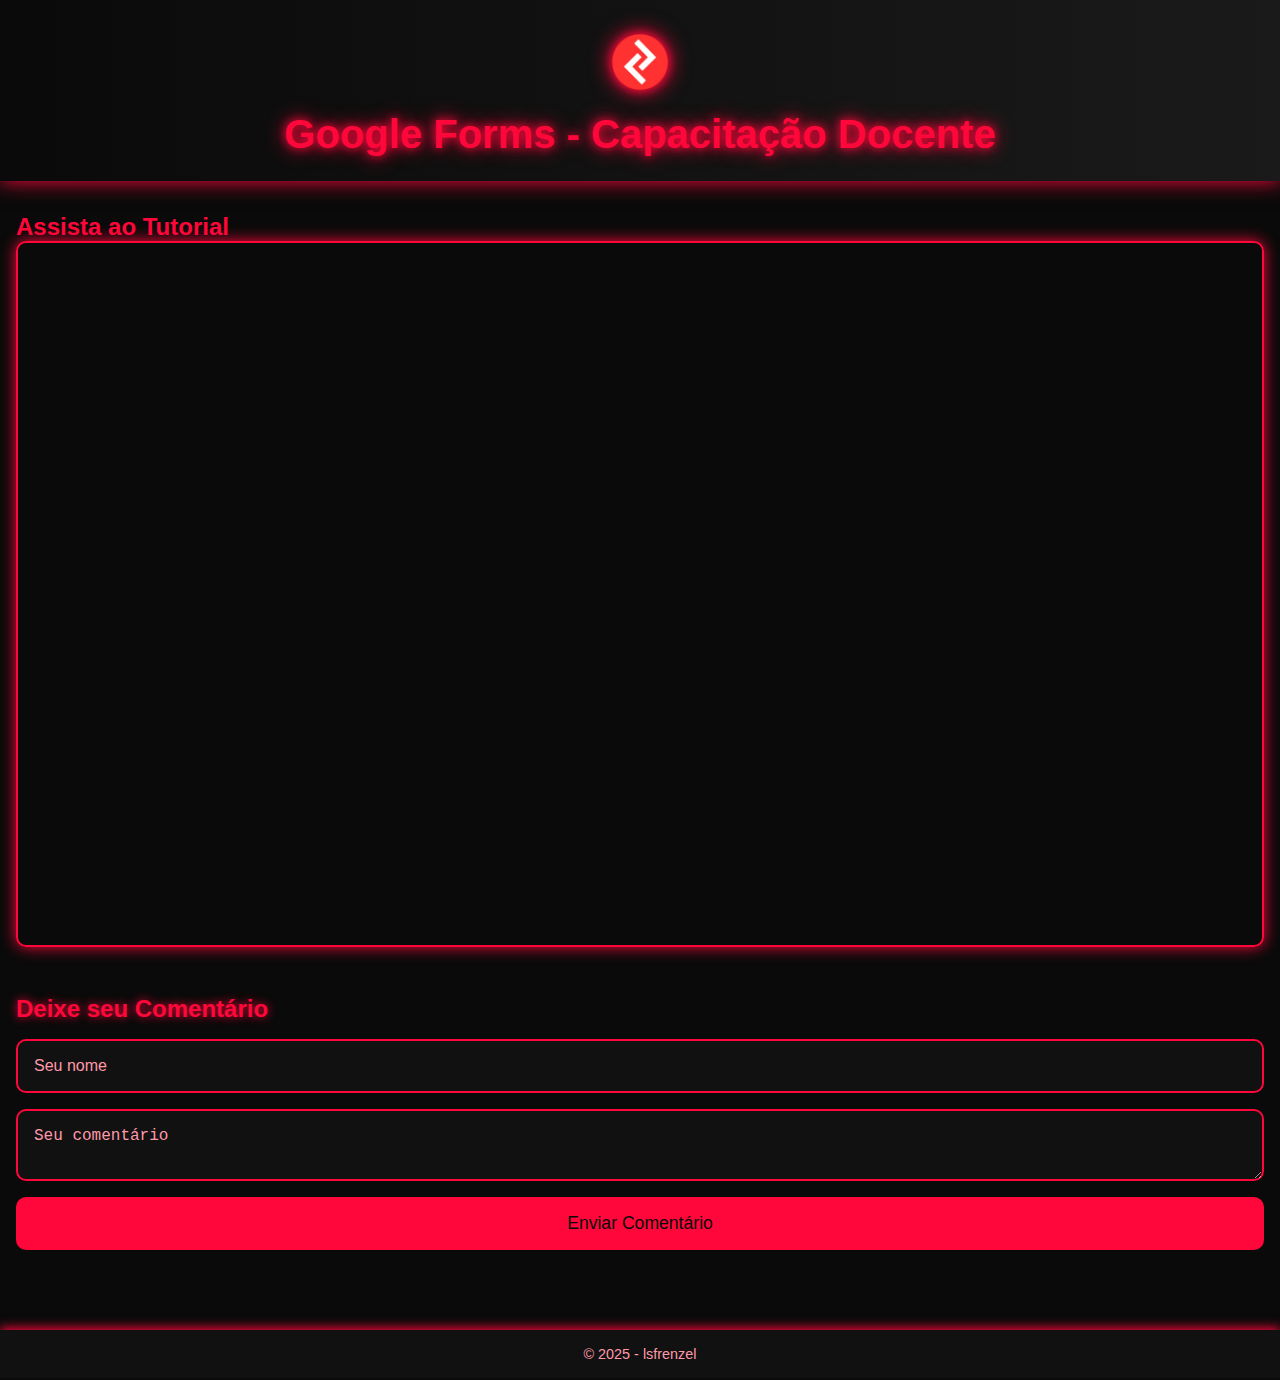
<file: forms.html>
<!DOCTYPE html>
<html lang="pt-BR">
<head>
  <meta charset="UTF-8">
  <meta name="viewport" content="width=device-width, initial-scale=1">
  <title>Capacitação Docente</title>
  
  <style>
    /* Reset básico */
    * {
      margin: 0;
      padding: 0;
      box-sizing: border-box;
    }

    body {
      background-color: #0a0a0a;
      font-family: 'Poppins', sans-serif;
      color: #ff073a;
      min-height: 100vh;
      display: flex;
      flex-direction: column;
    }

    /* Cabeçalho */
    header {
      text-align: center;
      padding: 2rem 1rem 1rem 1rem;
      background: linear-gradient(90deg, #0a0a0a, #1a1a1a);
      box-shadow: 0 0 20px #ff073a;
    }

    .logo {
      display: inline-block;
      margin-bottom: 1rem;
      transition: transform 0.3s ease;
    }

    .logo img {
      height: 60px;
      filter: drop-shadow(0 0 5px #ff073a) drop-shadow(0 0 10px #ff073a);
    }

    .logo:hover {
      transform: scale(1.1);
    }

    header h1 {
      font-size: 2.5rem;
      margin-bottom: 0.5rem;
      text-shadow: 0 0 10px #ff073a, 0 0 20px #ff073a;
    }

    /* Main */
    main {
      padding: 2rem 1rem;
      flex: 1;
    }

    .video-section, .comment-section {
      margin-bottom: 3rem;
    }

    /* Video Responsivo */
    .video-container {
      position: relative;
      padding-bottom: 56.25%; /* 16:9 ratio */
      height: 0;
      overflow: hidden;
      border: 2px solid #ff073a;
      border-radius: 10px;
      box-shadow: 0 0 15px #ff073a;
    }

    .video-container iframe {
      position: absolute;
      top: 0;
      left: 0;
      width: 100%;
      height: 100%;
    }

    /* Formulário de Comentários */
    .comment-section h2 {
      margin-bottom: 1rem;
      text-shadow: 0 0 10px #ff073a;
    }

    #commentForm {
      display: flex;
      flex-direction: column;
      gap: 1rem;
    }

    #name, #comment {
      padding: 1rem;
      background-color: #111;
      border: 2px solid #ff073a;
      color: #ff073a;
      border-radius: 10px;
      font-size: 1rem;
    }

    #name::placeholder, #comment::placeholder {
      color: #ff99aa;
    }

    button {
      padding: 1rem;
      background-color: #ff073a;
      color: #0a0a0a;
      border: none;
      border-radius: 10px;
      font-size: 1.1rem;
      cursor: pointer;
      transition: background-color 0.3s, box-shadow 0.3s;
    }

    button:hover {
      background-color: #ff2f56;
      box-shadow: 0 0 15px #ff073a;
    }

    /* Comentários exibidos */
    #comments {
      margin-top: 2rem;
    }

    .comment {
      background-color: #111;
      border: 2px solid #ff073a;
      border-radius: 10px;
      padding: 1rem;
      margin-bottom: 1rem;
      box-shadow: 0 0 10px #ff073a;
    }

    /* Rodapé */
    footer {
      text-align: center;
      padding: 1rem;
      background: #111;
      font-size: 0.9rem;
      color: #ff99aa;
      box-shadow: 0 -2px 10px #ff073a;
    }
  </style>
</head>
<body>
  <header>
    <a href="index.html" class="logo">
      <img src="icone.png" alt="Logo Capacitação Docente">
    </a>
    <h1>Google Forms - Capacitação Docente</h1>
  </header>

  <main>
    <section class="video-section">
      <h2>Assista ao Tutorial</h2>
      <div class="video-container">
        <!-- Link do Google Drive para o vídeo -->
        <iframe src="https://drive.google.com/file/d/1J89pzXS34bcpnLfDD6dZQQSc299WLL6D/preview" frameborder="0" allow="autoplay" allowfullscreen></iframe>
      </div>
    </section>

    <section class="comment-section">
      <h2>Deixe seu Comentário</h2>
      <form id="commentForm">
        <input type="text" id="name" placeholder="Seu nome" required>
        <textarea id="comment" placeholder="Seu comentário" required></textarea>
        <button type="submit">Enviar Comentário</button>
      </form>
      <div id="comments"></div>
    </section>

  </main>

  <footer>
    <p>&copy; 2025 - lsfrenzel</p>
  </footer>

  <script>
    // Código JS para lidar com comentários
    document.getElementById('commentForm').addEventListener('submit', function(event) {
      event.preventDefault();
      
      const name = document.getElementById('name').value.trim();
      const comment = document.getElementById('comment').value.trim();

      if (name && comment) {
        const commentDiv = document.createElement('div');
        commentDiv.classList.add('comment');
        commentDiv.innerHTML = `<strong>${name}:</strong><p>${comment}</p>`;

        document.getElementById('comments').appendChild(commentDiv);

        // Limpar campos após envio
        document.getElementById('commentForm').reset();
      }
    });
  </script>
</body>
</html>
</file>
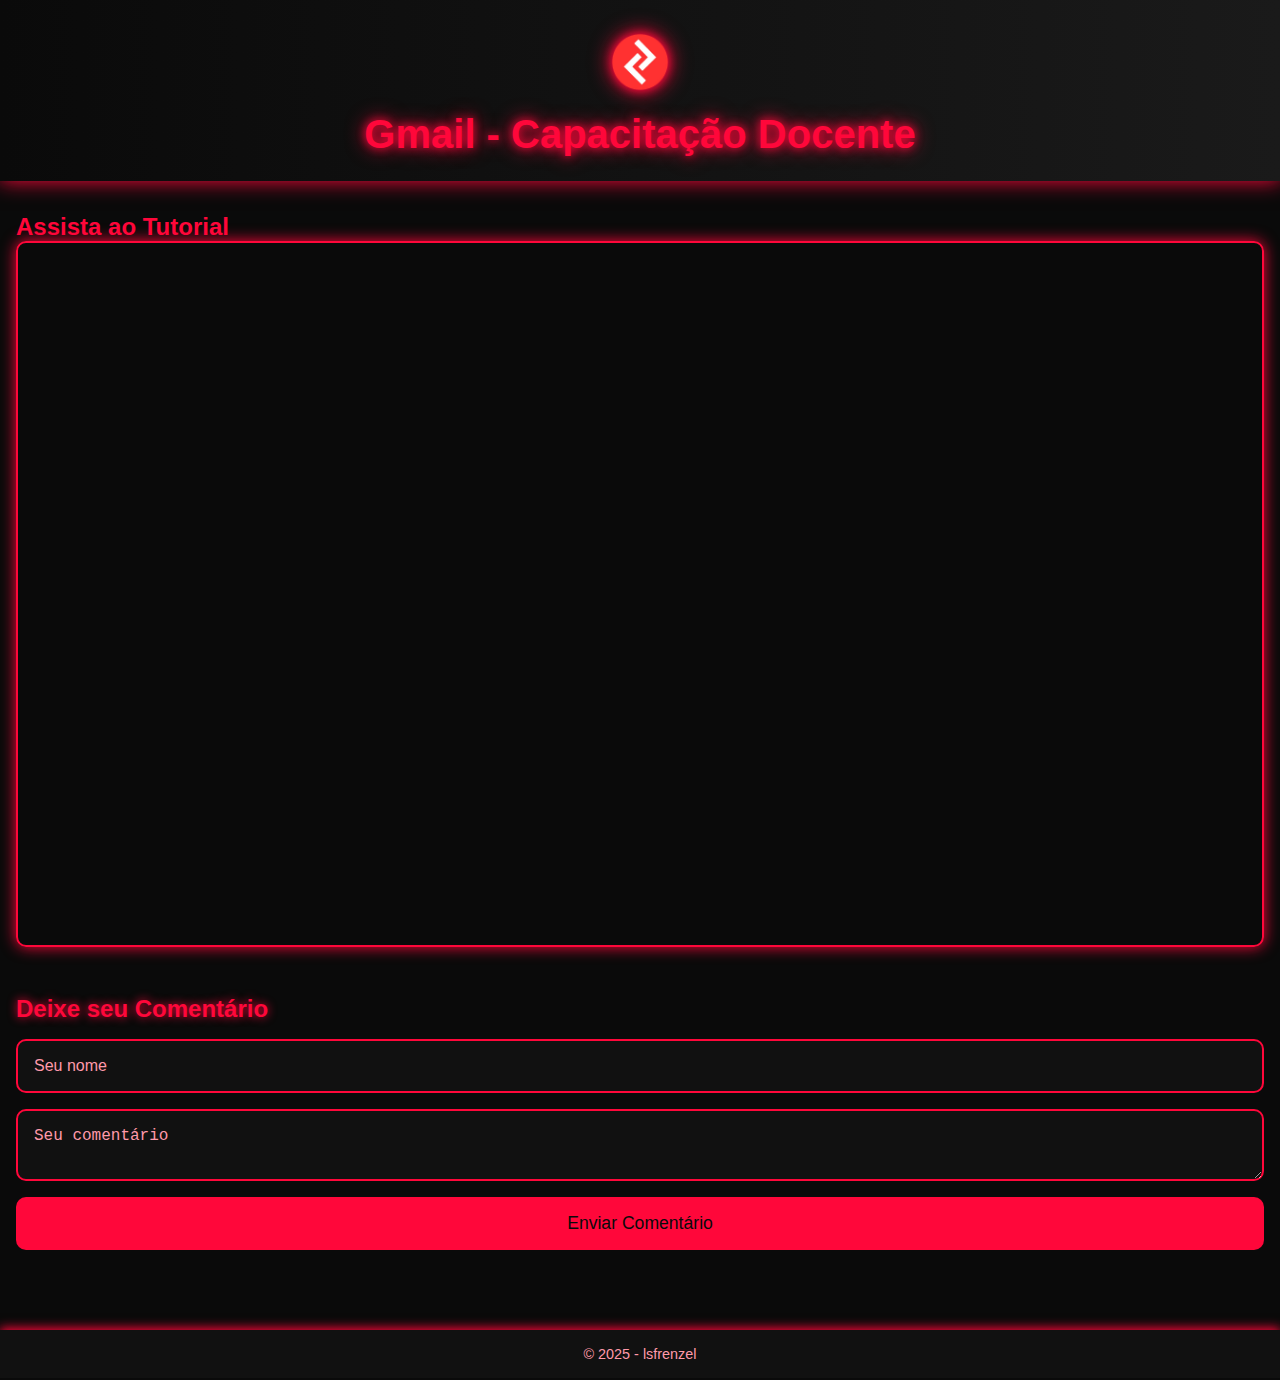
<file: gmail.html>
<!DOCTYPE html>
<html lang="pt-BR">
<head>
  <meta charset="UTF-8">
  <meta name="viewport" content="width=device-width, initial-scale=1">
  <title>Capacitação Docente</title>
  
  <style>
    /* Reset básico */
    * {
      margin: 0;
      padding: 0;
      box-sizing: border-box;
    }

    body {
      background-color: #0a0a0a;
      font-family: 'Poppins', sans-serif;
      color: #ff073a;
      min-height: 100vh;
      display: flex;
      flex-direction: column;
    }

    /* Cabeçalho */
    header {
      text-align: center;
      padding: 2rem 1rem 1rem 1rem;
      background: linear-gradient(90deg, #0a0a0a, #1a1a1a);
      box-shadow: 0 0 20px #ff073a;
    }

    .logo {
      display: inline-block;
      margin-bottom: 1rem;
      transition: transform 0.3s ease;
    }

    .logo img {
      height: 60px;
      filter: drop-shadow(0 0 5px #ff073a) drop-shadow(0 0 10px #ff073a);
    }

    .logo:hover {
      transform: scale(1.1);
    }

    header h1 {
      font-size: 2.5rem;
      margin-bottom: 0.5rem;
      text-shadow: 0 0 10px #ff073a, 0 0 20px #ff073a;
    }

    /* Main */
    main {
      padding: 2rem 1rem;
      flex: 1;
    }

    .video-section, .comment-section {
      margin-bottom: 3rem;
    }

    /* Video Responsivo */
    .video-container {
      position: relative;
      padding-bottom: 56.25%; /* 16:9 ratio */
      height: 0;
      overflow: hidden;
      border: 2px solid #ff073a;
      border-radius: 10px;
      box-shadow: 0 0 15px #ff073a;
    }

    .video-container iframe {
      position: absolute;
      top: 0;
      left: 0;
      width: 100%;
      height: 100%;
    }

    /* Formulário de Comentários */
    .comment-section h2 {
      margin-bottom: 1rem;
      text-shadow: 0 0 10px #ff073a;
    }

    #commentForm {
      display: flex;
      flex-direction: column;
      gap: 1rem;
    }

    #name, #comment {
      padding: 1rem;
      background-color: #111;
      border: 2px solid #ff073a;
      color: #ff073a;
      border-radius: 10px;
      font-size: 1rem;
    }

    #name::placeholder, #comment::placeholder {
      color: #ff99aa;
    }

    button {
      padding: 1rem;
      background-color: #ff073a;
      color: #0a0a0a;
      border: none;
      border-radius: 10px;
      font-size: 1.1rem;
      cursor: pointer;
      transition: background-color 0.3s, box-shadow 0.3s;
    }

    button:hover {
      background-color: #ff2f56;
      box-shadow: 0 0 15px #ff073a;
    }

    /* Comentários exibidos */
    #comments {
      margin-top: 2rem;
    }

    .comment {
      background-color: #111;
      border: 2px solid #ff073a;
      border-radius: 10px;
      padding: 1rem;
      margin-bottom: 1rem;
      box-shadow: 0 0 10px #ff073a;
    }

    /* Rodapé */
    footer {
      text-align: center;
      padding: 1rem;
      background: #111;
      font-size: 0.9rem;
      color: #ff99aa;
      box-shadow: 0 -2px 10px #ff073a;
    }
  </style>
</head>
<body>
  <header>
    <a href="index.html" class="logo">
      <img src="icone.png" alt="Logo Capacitação Docente">
    </a>
    <h1> Gmail - Capacitação Docente</h1>
  </header>

  <main>
    <section class="video-section">
      <h2>Assista ao Tutorial</h2>
      <div class="video-container">
        <!-- Link do Google Drive para o vídeo -->
        <iframe src="https://drive.google.com/file/d/1bSIwzf59rLk3Hg7eybHuVnUcy4Pg3zFr/preview" frameborder="0" allow="autoplay" allowfullscreen></iframe>
      </div>
    </section>

    <section class="comment-section">
      <h2>Deixe seu Comentário</h2>
      <form id="commentForm">
        <input type="text" id="name" placeholder="Seu nome" required>
        <textarea id="comment" placeholder="Seu comentário" required></textarea>
        <button type="submit">Enviar Comentário</button>
      </form>
      <div id="comments"></div>
    </section>

  </main>

  <footer>
    <p>&copy; 2025 - lsfrenzel</p>
  </footer>

  <script>
    // Código JS para lidar com comentários
    document.getElementById('commentForm').addEventListener('submit', function(event) {
      event.preventDefault();
      
      const name = document.getElementById('name').value.trim();
      const comment = document.getElementById('comment').value.trim();

      if (name && comment) {
        const commentDiv = document.createElement('div');
        commentDiv.classList.add('comment');
        commentDiv.innerHTML = `<strong>${name}:</strong><p>${comment}</p>`;

        document.getElementById('comments').appendChild(commentDiv);

        // Limpar campos após envio
        document.getElementById('commentForm').reset();
      }
    });
  </script>
</body>
</html>
</file>
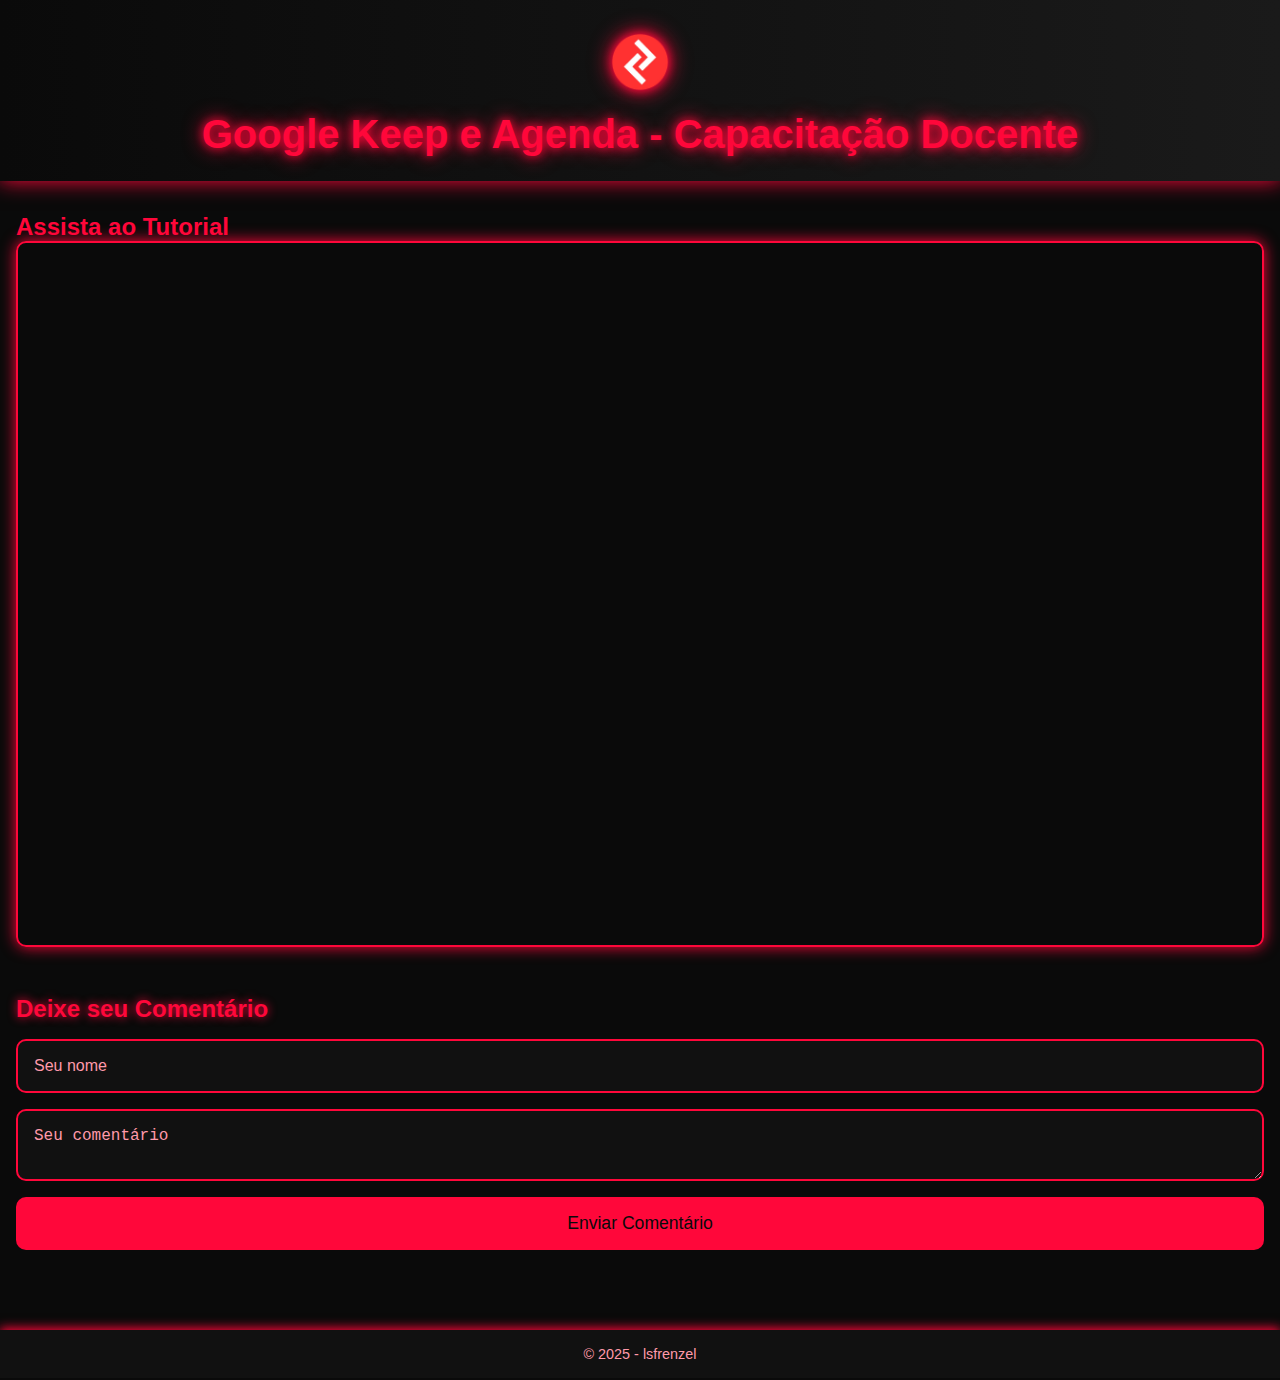
<file: keep.html>
<!DOCTYPE html>
<html lang="pt-BR">
<head>
  <meta charset="UTF-8">
  <meta name="viewport" content="width=device-width, initial-scale=1">
  <title>Capacitação Docente</title>
  
  <style>
    /* Reset básico */
    * {
      margin: 0;
      padding: 0;
      box-sizing: border-box;
    }

    body {
      background-color: #0a0a0a;
      font-family: 'Poppins', sans-serif;
      color: #ff073a;
      min-height: 100vh;
      display: flex;
      flex-direction: column;
    }

    /* Cabeçalho */
    header {
      text-align: center;
      padding: 2rem 1rem 1rem 1rem;
      background: linear-gradient(90deg, #0a0a0a, #1a1a1a);
      box-shadow: 0 0 20px #ff073a;
    }

    .logo {
      display: inline-block;
      margin-bottom: 1rem;
      transition: transform 0.3s ease;
    }

    .logo img {
      height: 60px;
      filter: drop-shadow(0 0 5px #ff073a) drop-shadow(0 0 10px #ff073a);
    }

    .logo:hover {
      transform: scale(1.1);
    }

    header h1 {
      font-size: 2.5rem;
      margin-bottom: 0.5rem;
      text-shadow: 0 0 10px #ff073a, 0 0 20px #ff073a;
    }

    /* Main */
    main {
      padding: 2rem 1rem;
      flex: 1;
    }

    .video-section, .comment-section {
      margin-bottom: 3rem;
    }

    /* Video Responsivo */
    .video-container {
      position: relative;
      padding-bottom: 56.25%; /* 16:9 ratio */
      height: 0;
      overflow: hidden;
      border: 2px solid #ff073a;
      border-radius: 10px;
      box-shadow: 0 0 15px #ff073a;
    }

    .video-container iframe {
      position: absolute;
      top: 0;
      left: 0;
      width: 100%;
      height: 100%;
    }

    /* Formulário de Comentários */
    .comment-section h2 {
      margin-bottom: 1rem;
      text-shadow: 0 0 10px #ff073a;
    }

    #commentForm {
      display: flex;
      flex-direction: column;
      gap: 1rem;
    }

    #name, #comment {
      padding: 1rem;
      background-color: #111;
      border: 2px solid #ff073a;
      color: #ff073a;
      border-radius: 10px;
      font-size: 1rem;
    }

    #name::placeholder, #comment::placeholder {
      color: #ff99aa;
    }

    button {
      padding: 1rem;
      background-color: #ff073a;
      color: #0a0a0a;
      border: none;
      border-radius: 10px;
      font-size: 1.1rem;
      cursor: pointer;
      transition: background-color 0.3s, box-shadow 0.3s;
    }

    button:hover {
      background-color: #ff2f56;
      box-shadow: 0 0 15px #ff073a;
    }

    /* Comentários exibidos */
    #comments {
      margin-top: 2rem;
    }

    .comment {
      background-color: #111;
      border: 2px solid #ff073a;
      border-radius: 10px;
      padding: 1rem;
      margin-bottom: 1rem;
      box-shadow: 0 0 10px #ff073a;
    }

    /* Rodapé */
    footer {
      text-align: center;
      padding: 1rem;
      background: #111;
      font-size: 0.9rem;
      color: #ff99aa;
      box-shadow: 0 -2px 10px #ff073a;
    }
  </style>
</head>
<body>
  <header>
    <a href="index.html" class="logo">
      <img src="icone.png" alt="Logo Capacitação Docente">
    </a>
    <h1>Google Keep e Agenda - Capacitação Docente</h1>
  </header>

  <main>
    <section class="video-section">
      <h2>Assista ao Tutorial</h2>
      <div class="video-container">
        <!-- Link do Google Drive para o vídeo -->
        <iframe src="https://drive.google.com/file/d/1r3uduPAeNzlK64bU2Du681yNJMxego-_/preview" frameborder="0" allow="autoplay" allowfullscreen></iframe>
      </div>
    </section>

    <section class="comment-section">
      <h2>Deixe seu Comentário</h2>
      <form id="commentForm">
        <input type="text" id="name" placeholder="Seu nome" required>
        <textarea id="comment" placeholder="Seu comentário" required></textarea>
        <button type="submit">Enviar Comentário</button>
      </form>
      <div id="comments"></div>
    </section>

  </main>

  <footer>
    <p>&copy; 2025 - lsfrenzel</p>
  </footer>

  <script>
    // Código JS para lidar com comentários
    document.getElementById('commentForm').addEventListener('submit', function(event) {
      event.preventDefault();
      
      const name = document.getElementById('name').value.trim();
      const comment = document.getElementById('comment').value.trim();

      if (name && comment) {
        const commentDiv = document.createElement('div');
        commentDiv.classList.add('comment');
        commentDiv.innerHTML = `<strong>${name}:</strong><p>${comment}</p>`;

        document.getElementById('comments').appendChild(commentDiv);

        // Limpar campos após envio
        document.getElementById('commentForm').reset();
      }
    });
  </script>
</body>
</html>
</file>
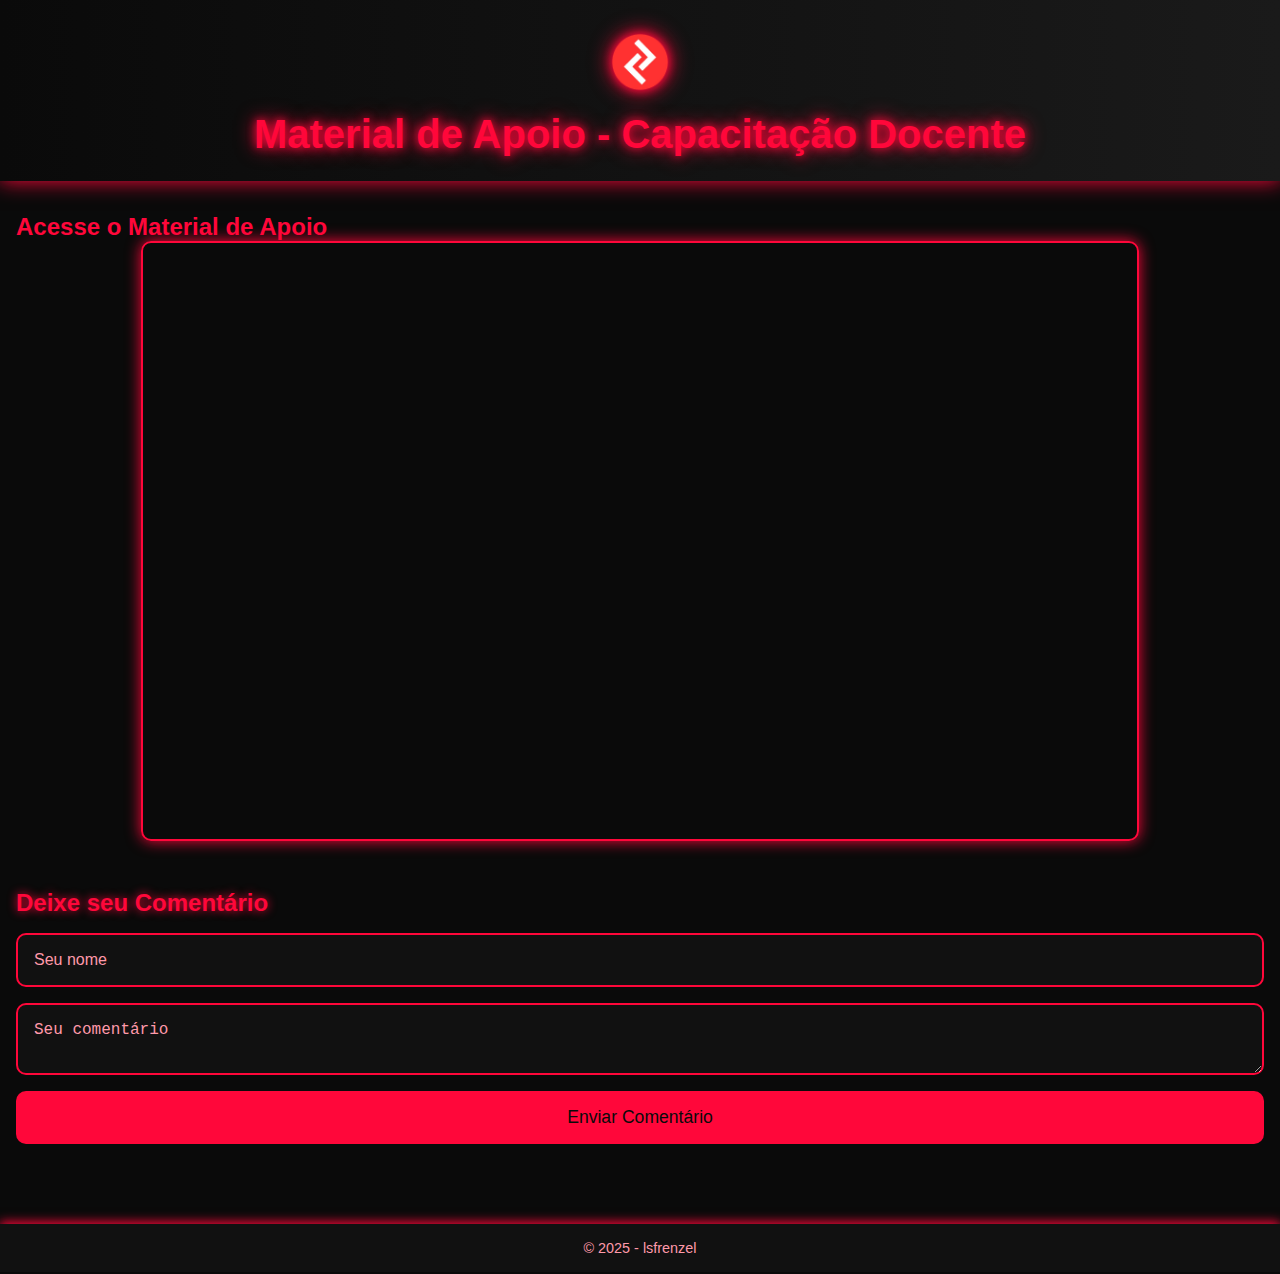
<file: material.html>
<!DOCTYPE html>
<html lang="pt-BR">
<head>
  <meta charset="UTF-8">
  <meta name="viewport" content="width=device-width, initial-scale=1">
  <title>Material de Apoio - Capacitação Docente</title>
  
  <style>
    /* Reset básico */
    * {
      margin: 0;
      padding: 0;
      box-sizing: border-box;
    }

    body {
      background-color: #0a0a0a;
      font-family: 'Poppins', sans-serif;
      color: #ff073a;
      min-height: 100vh;
      display: flex;
      flex-direction: column;
    }

    /* Cabeçalho */
    header {
      text-align: center;
      padding: 2rem 1rem 1rem 1rem;
      background: linear-gradient(90deg, #0a0a0a, #1a1a1a);
      box-shadow: 0 0 20px #ff073a;
    }

    .logo {
      display: inline-block;
      margin-bottom: 1rem;
      transition: transform 0.3s ease;
    }

    .logo img {
      height: 60px;
      filter: drop-shadow(0 0 5px #ff073a) drop-shadow(0 0 10px #ff073a);
    }

    .logo:hover {
      transform: scale(1.1);
    }

    header h1 {
      font-size: 2.5rem;
      margin-bottom: 0.5rem;
      text-shadow: 0 0 10px #ff073a, 0 0 20px #ff073a;
    }

    /* Main */
    main {
      padding: 2rem 1rem;
      flex: 1;
    }

    .pdf-section, .comment-section {
      margin-bottom: 3rem;
    }

    /* Seção de PDF */
    .pdf-container {
      display: flex;
      justify-content: center;
      margin-bottom: 2rem;
    }

    .pdf-container iframe {
      width: 80%;
      height: 600px;
      border: 2px solid #ff073a;
      border-radius: 10px;
      box-shadow: 0 0 15px #ff073a;
    }

    /* Formulário de Comentários */
    .comment-section h2 {
      margin-bottom: 1rem;
      text-shadow: 0 0 10px #ff073a;
    }

    #commentForm {
      display: flex;
      flex-direction: column;
      gap: 1rem;
    }

    #name, #comment {
      padding: 1rem;
      background-color: #111;
      border: 2px solid #ff073a;
      color: #ff073a;
      border-radius: 10px;
      font-size: 1rem;
    }

    #name::placeholder, #comment::placeholder {
      color: #ff99aa;
    }

    button {
      padding: 1rem;
      background-color: #ff073a;
      color: #0a0a0a;
      border: none;
      border-radius: 10px;
      font-size: 1.1rem;
      cursor: pointer;
      transition: background-color 0.3s, box-shadow 0.3s;
    }

    button:hover {
      background-color: #ff2f56;
      box-shadow: 0 0 15px #ff073a;
    }

    /* Comentários exibidos */
    #comments {
      margin-top: 2rem;
    }

    .comment {
      background-color: #111;
      border: 2px solid #ff073a;
      border-radius: 10px;
      padding: 1rem;
      margin-bottom: 1rem;
      box-shadow: 0 0 10px #ff073a;
    }

    /* Rodapé */
    footer {
      text-align: center;
      padding: 1rem;
      background: #111;
      font-size: 0.9rem;
      color: #ff99aa;
      box-shadow: 0 -2px 10px #ff073a;
    }
  </style>
</head>
<body>
  <header>
    <a href="index.html" class="logo">
      <img src="icone.png" alt="Logo Capacitação Docente">
    </a>
    <h1>Material de Apoio - Capacitação Docente</h1>
  </header>

  <main>
    <section class="pdf-section">
      <h2>Acesse o Material de Apoio</h2>
      <div class="pdf-container">
        <!-- Embed PDF do Google Drive -->
        <iframe src="https://drive.google.com/file/d/1ZexQCB2odM93IVkBmGAN3y9eXJYi0TIh/preview" frameborder="0"></iframe>
      </div>
    </section>

    <section class="comment-section">
      <h2>Deixe seu Comentário</h2>
      <form id="commentForm">
        <input type="text" id="name" placeholder="Seu nome" required>
        <textarea id="comment" placeholder="Seu comentário" required></textarea>
        <button type="submit">Enviar Comentário</button>
      </form>
      <div id="comments"></div>
    </section>
  </main>

  <footer>
    <p>&copy; 2025 - lsfrenzel</p>
  </footer>

  <script>
    // Código JS para lidar com comentários
    document.getElementById('commentForm').addEventListener('submit', function(event) {
      event.preventDefault();
      
      const name = document.getElementById('name').value.trim();
      const comment = document.getElementById('comment').value.trim();

      if (name && comment) {
        const commentDiv = document.createElement('div');
        commentDiv.classList.add('comment');
        commentDiv.innerHTML = `<strong>${name}:</strong><p>${comment}</p>`;

        document.getElementById('comments').appendChild(commentDiv);

        // Limpar campos após envio
        document.getElementById('commentForm').reset();
      }
    });
  </script>
</body>
</html>
</file>
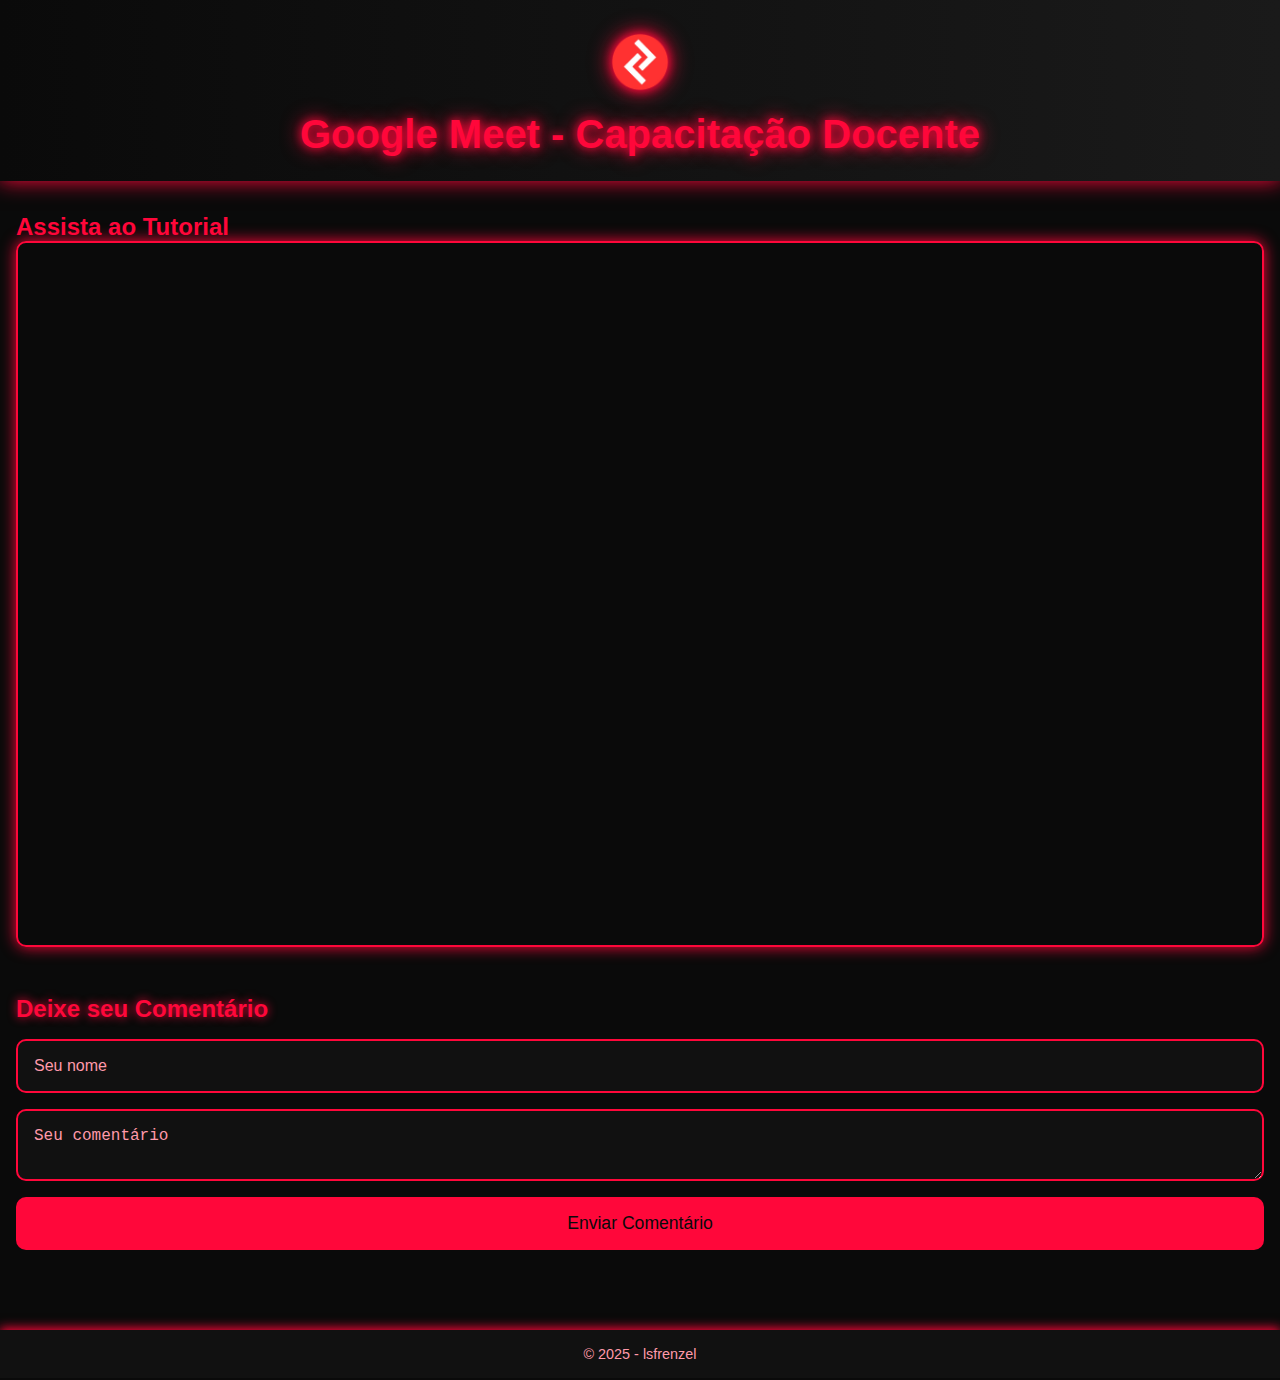
<file: meet.html>
<!DOCTYPE html>
<html lang="pt-BR">
<head>
  <meta charset="UTF-8">
  <meta name="viewport" content="width=device-width, initial-scale=1">
  <title>Capacitação Docente</title>
  
  <style>
    /* Reset básico */
    * {
      margin: 0;
      padding: 0;
      box-sizing: border-box;
    }

    body {
      background-color: #0a0a0a;
      font-family: 'Poppins', sans-serif;
      color: #ff073a;
      min-height: 100vh;
      display: flex;
      flex-direction: column;
    }

    /* Cabeçalho */
    header {
      text-align: center;
      padding: 2rem 1rem 1rem 1rem;
      background: linear-gradient(90deg, #0a0a0a, #1a1a1a);
      box-shadow: 0 0 20px #ff073a;
    }

    .logo {
      display: inline-block;
      margin-bottom: 1rem;
      transition: transform 0.3s ease;
    }

    .logo img {
      height: 60px;
      filter: drop-shadow(0 0 5px #ff073a) drop-shadow(0 0 10px #ff073a);
    }

    .logo:hover {
      transform: scale(1.1);
    }

    header h1 {
      font-size: 2.5rem;
      margin-bottom: 0.5rem;
      text-shadow: 0 0 10px #ff073a, 0 0 20px #ff073a;
    }

    /* Main */
    main {
      padding: 2rem 1rem;
      flex: 1;
    }

    .video-section, .comment-section {
      margin-bottom: 3rem;
    }

    /* Video Responsivo */
    .video-container {
      position: relative;
      padding-bottom: 56.25%; /* 16:9 ratio */
      height: 0;
      overflow: hidden;
      border: 2px solid #ff073a;
      border-radius: 10px;
      box-shadow: 0 0 15px #ff073a;
    }

    .video-container iframe {
      position: absolute;
      top: 0;
      left: 0;
      width: 100%;
      height: 100%;
    }

    /* Formulário de Comentários */
    .comment-section h2 {
      margin-bottom: 1rem;
      text-shadow: 0 0 10px #ff073a;
    }

    #commentForm {
      display: flex;
      flex-direction: column;
      gap: 1rem;
    }

    #name, #comment {
      padding: 1rem;
      background-color: #111;
      border: 2px solid #ff073a;
      color: #ff073a;
      border-radius: 10px;
      font-size: 1rem;
    }

    #name::placeholder, #comment::placeholder {
      color: #ff99aa;
    }

    button {
      padding: 1rem;
      background-color: #ff073a;
      color: #0a0a0a;
      border: none;
      border-radius: 10px;
      font-size: 1.1rem;
      cursor: pointer;
      transition: background-color 0.3s, box-shadow 0.3s;
    }

    button:hover {
      background-color: #ff2f56;
      box-shadow: 0 0 15px #ff073a;
    }

    /* Comentários exibidos */
    #comments {
      margin-top: 2rem;
    }

    .comment {
      background-color: #111;
      border: 2px solid #ff073a;
      border-radius: 10px;
      padding: 1rem;
      margin-bottom: 1rem;
      box-shadow: 0 0 10px #ff073a;
    }

    /* Rodapé */
    footer {
      text-align: center;
      padding: 1rem;
      background: #111;
      font-size: 0.9rem;
      color: #ff99aa;
      box-shadow: 0 -2px 10px #ff073a;
    }
  </style>
</head>
<body>
  <header>
    <a href="index.html" class="logo">
      <img src="icone.png" alt="Logo Capacitação Docente">
    </a>
    <h1>Google Meet - Capacitação Docente</h1>
  </header>

  <main>
    <section class="video-section">
      <h2>Assista ao Tutorial</h2>
      <div class="video-container">
        <!-- Link do Google Drive para o vídeo -->
        <iframe src="https://drive.google.com/file/d/1_foev32quIcHaIKCoT6vSC0M9h4SwEKZ/preview" frameborder="0" allow="autoplay" allowfullscreen></iframe>
      </div>
    </section>

    <section class="comment-section">
      <h2>Deixe seu Comentário</h2>
      <form id="commentForm">
        <input type="text" id="name" placeholder="Seu nome" required>
        <textarea id="comment" placeholder="Seu comentário" required></textarea>
        <button type="submit">Enviar Comentário</button>
      </form>
      <div id="comments"></div>
    </section>

  </main>

  <footer>
    <p>&copy; 2025 - lsfrenzel</p>
  </footer>

  <script>
    // Código JS para lidar com comentários
    document.getElementById('commentForm').addEventListener('submit', function(event) {
      event.preventDefault();
      
      const name = document.getElementById('name').value.trim();
      const comment = document.getElementById('comment').value.trim();

      if (name && comment) {
        const commentDiv = document.createElement('div');
        commentDiv.classList.add('comment');
        commentDiv.innerHTML = `<strong>${name}:</strong><p>${comment}</p>`;

        document.getElementById('comments').appendChild(commentDiv);

        // Limpar campos após envio
        document.getElementById('commentForm').reset();
      }
    });
  </script>
</body>
</html>
</file>
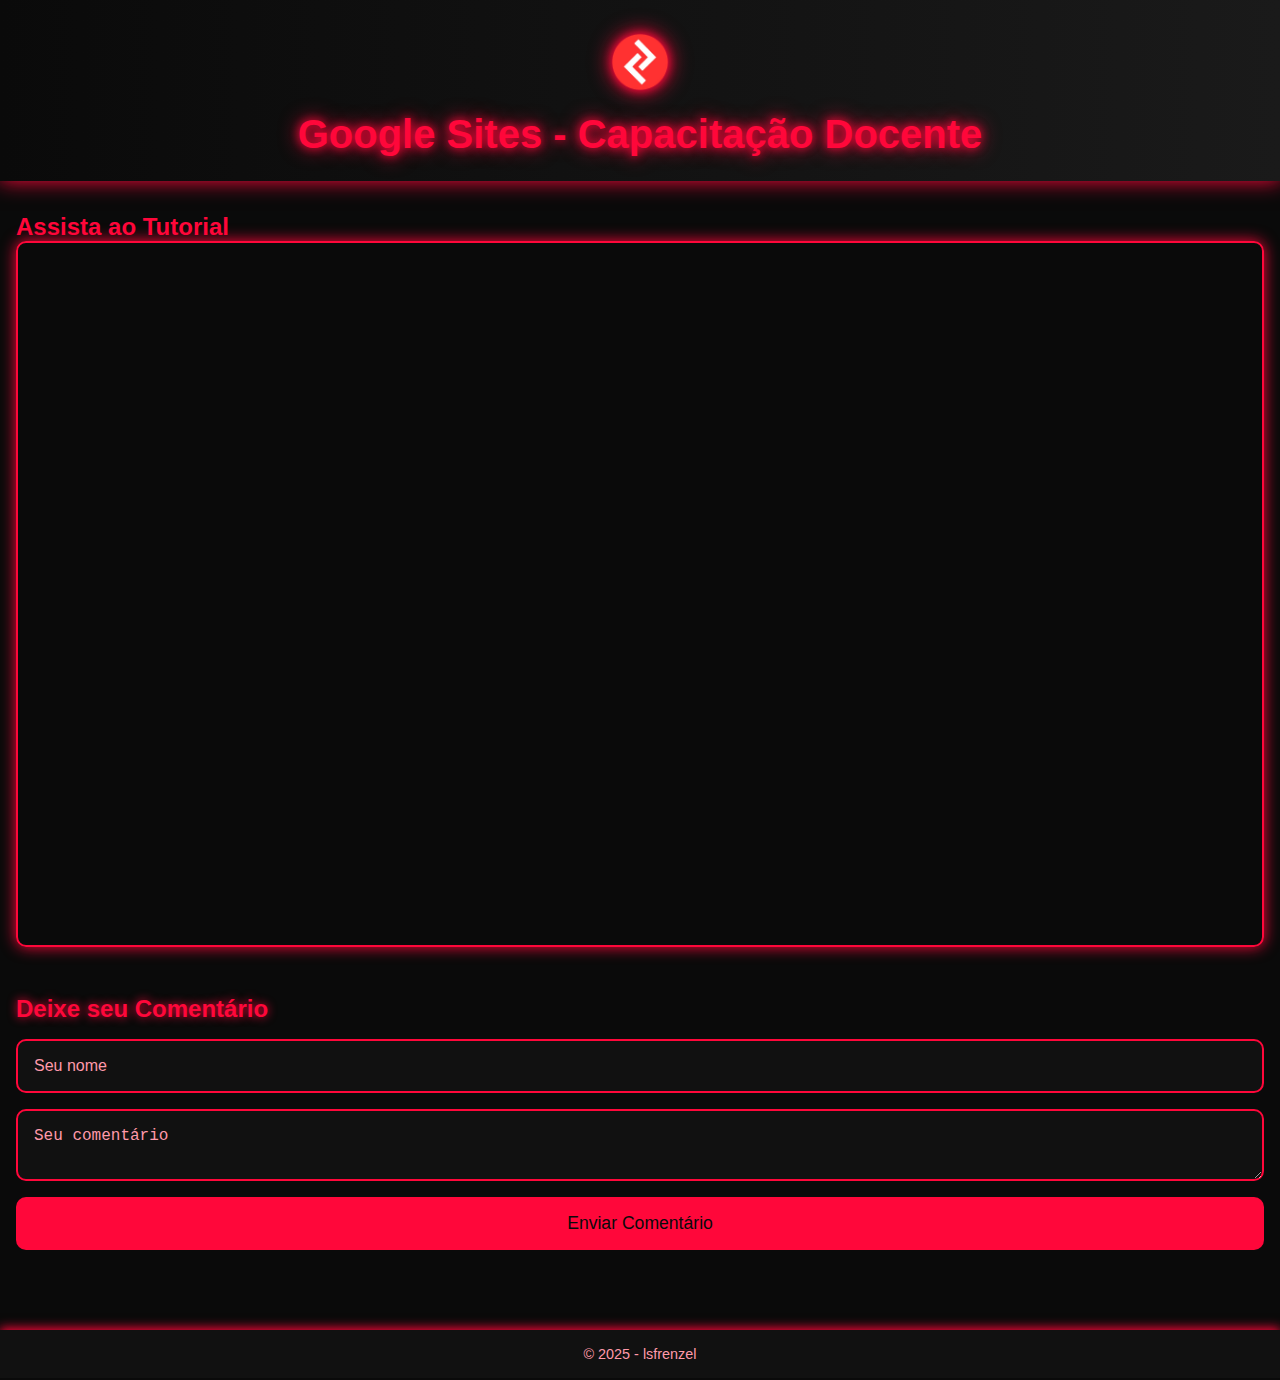
<file: sites.html>
<!DOCTYPE html>
<html lang="pt-BR">
<head>
  <meta charset="UTF-8">
  <meta name="viewport" content="width=device-width, initial-scale=1">
  <title>Capacitação Docente</title>
  
  <style>
    /* Reset básico */
    * {
      margin: 0;
      padding: 0;
      box-sizing: border-box;
    }

    body {
      background-color: #0a0a0a;
      font-family: 'Poppins', sans-serif;
      color: #ff073a;
      min-height: 100vh;
      display: flex;
      flex-direction: column;
    }

    /* Cabeçalho */
    header {
      text-align: center;
      padding: 2rem 1rem 1rem 1rem;
      background: linear-gradient(90deg, #0a0a0a, #1a1a1a);
      box-shadow: 0 0 20px #ff073a;
    }

    .logo {
      display: inline-block;
      margin-bottom: 1rem;
      transition: transform 0.3s ease;
    }

    .logo img {
      height: 60px;
      filter: drop-shadow(0 0 5px #ff073a) drop-shadow(0 0 10px #ff073a);
    }

    .logo:hover {
      transform: scale(1.1);
    }

    header h1 {
      font-size: 2.5rem;
      margin-bottom: 0.5rem;
      text-shadow: 0 0 10px #ff073a, 0 0 20px #ff073a;
    }

    /* Main */
    main {
      padding: 2rem 1rem;
      flex: 1;
    }

    .video-section, .comment-section {
      margin-bottom: 3rem;
    }

    /* Video Responsivo */
    .video-container {
      position: relative;
      padding-bottom: 56.25%; /* 16:9 ratio */
      height: 0;
      overflow: hidden;
      border: 2px solid #ff073a;
      border-radius: 10px;
      box-shadow: 0 0 15px #ff073a;
    }

    .video-container iframe {
      position: absolute;
      top: 0;
      left: 0;
      width: 100%;
      height: 100%;
    }

    /* Formulário de Comentários */
    .comment-section h2 {
      margin-bottom: 1rem;
      text-shadow: 0 0 10px #ff073a;
    }

    #commentForm {
      display: flex;
      flex-direction: column;
      gap: 1rem;
    }

    #name, #comment {
      padding: 1rem;
      background-color: #111;
      border: 2px solid #ff073a;
      color: #ff073a;
      border-radius: 10px;
      font-size: 1rem;
    }

    #name::placeholder, #comment::placeholder {
      color: #ff99aa;
    }

    button {
      padding: 1rem;
      background-color: #ff073a;
      color: #0a0a0a;
      border: none;
      border-radius: 10px;
      font-size: 1.1rem;
      cursor: pointer;
      transition: background-color 0.3s, box-shadow 0.3s;
    }

    button:hover {
      background-color: #ff2f56;
      box-shadow: 0 0 15px #ff073a;
    }

    /* Comentários exibidos */
    #comments {
      margin-top: 2rem;
    }

    .comment {
      background-color: #111;
      border: 2px solid #ff073a;
      border-radius: 10px;
      padding: 1rem;
      margin-bottom: 1rem;
      box-shadow: 0 0 10px #ff073a;
    }

    /* Rodapé */
    footer {
      text-align: center;
      padding: 1rem;
      background: #111;
      font-size: 0.9rem;
      color: #ff99aa;
      box-shadow: 0 -2px 10px #ff073a;
    }
  </style>
</head>
<body>
  <header>
    <a href="index.html" class="logo">
      <img src="icone.png" alt="Logo Capacitação Docente">
    </a>
    <h1>Google Sites - Capacitação Docente</h1>
  </header>

  <main>
    <section class="video-section">
      <h2>Assista ao Tutorial</h2>
      <div class="video-container">
        <!-- Link do Google Drive para o vídeo -->
        <iframe src="https://drive.google.com/file/d/1T6Uz9lQ005xS1D8DCbHbuTMKoPdmBBHU/preview" frameborder="0" allow="autoplay" allowfullscreen></iframe>
      </div>
    </section>

    <section class="comment-section">
      <h2>Deixe seu Comentário</h2>
      <form id="commentForm">
        <input type="text" id="name" placeholder="Seu nome" required>
        <textarea id="comment" placeholder="Seu comentário" required></textarea>
        <button type="submit">Enviar Comentário</button>
      </form>
      <div id="comments"></div>
    </section>

  </main>

  <footer>
    <p>&copy; 2025 - lsfrenzel</p>
  </footer>

  <script>
    // Código JS para lidar com comentários
    document.getElementById('commentForm').addEventListener('submit', function(event) {
      event.preventDefault();
      
      const name = document.getElementById('name').value.trim();
      const comment = document.getElementById('comment').value.trim();

      if (name && comment) {
        const commentDiv = document.createElement('div');
        commentDiv.classList.add('comment');
        commentDiv.innerHTML = `<strong>${name}:</strong><p>${comment}</p>`;

        document.getElementById('comments').appendChild(commentDiv);

        // Limpar campos após envio
        document.getElementById('commentForm').reset();
      }
    });
  </script>
</body>
</html>
</file>
<file: styles.css>
/* Reset básico */
* {
    margin: 0;
    padding: 0;
    box-sizing: border-box;
  }
  
  body {
    background-color: #0a0a0a;
    font-family: 'Poppins', sans-serif;
    color: #ff073a;
    min-height: 100vh;
    display: flex;
    flex-direction: column;
  }
  
  /* Cabeçalho */
  header {
    text-align: center;
    padding: 2rem 1rem;
    background: linear-gradient(90deg, #0a0a0a, #1a1a1a);
    box-shadow: 0 0 20px #ff073a;
  }
  
  header h1 {
    font-size: 2.5rem;
    margin-bottom: 0.5rem;
    text-shadow: 0 0 10px #ff073a, 0 0 20px #ff073a;
  }
  
  header p {
    font-size: 1.2rem;
    color: #ff99aa;
  }
  
  /* Container de Links */
  .grid-container {
    display: grid;
    grid-template-columns: repeat(auto-fit, minmax(220px, 1fr));
    gap: 2rem;
    padding: 2rem;
    flex: 1;
  }
  
  .card {
    background: #111;
    border: 2px solid #ff073a;
    padding: 2rem 1rem;
    text-align: center;
    font-size: 1.3rem;
    color: #ff073a;
    text-decoration: none;
    border-radius: 15px;
    box-shadow: 0 0 10px #ff073a, 0 0 30px #ff073a inset;
    transition: transform 0.3s ease, box-shadow 0.3s ease;
  }
  
  .card:hover {
    transform: translateY(-8px);
    box-shadow: 0 0 20px #ff073a, 0 0 40px #ff073a inset;
  }
  
  /* Seções nas subpáginas */
  main {
    padding: 2rem 1rem;
    flex: 1;
  }
  
  .video-section, .comment-section {
    margin-bottom: 3rem;
  }
  
  /* Video Responsivo */
  .video-container {
    position: relative;
    padding-bottom: 56.25%; /* 16:9 ratio */
    height: 0;
    overflow: hidden;
    border: 2px solid #ff073a;
    border-radius: 10px;
    box-shadow: 0 0 15px #ff073a;
  }
  
  .video-container iframe {
    position: absolute;
    top: 0;
    left: 0;
    width: 100%;
    height: 100%;
  }
  
  /* Formulário de Comentários */
  .comment-section h2 {
    margin-bottom: 1rem;
    text-shadow: 0 0 10px #ff073a;
  }
  
  #commentForm {
    display: flex;
    flex-direction: column;
    gap: 1rem;
  }
  
  #name, #comment {
    padding: 1rem;
    background-color: #111;
    border: 2px solid #ff073a;
    color: #ff073a;
    border-radius: 10px;
    font-size: 1rem;
  }
  
  #name::placeholder, #comment::placeholder {
    color: #ff99aa;
  }
  
  button {
    padding: 1rem;
    background-color: #ff073a;
    color: #0a0a0a;
    border: none;
    border-radius: 10px;
    font-size: 1.1rem;
    cursor: pointer;
    transition: background-color 0.3s, box-shadow 0.3s;
  }
  
  button:hover {
    background-color: #ff2f56;
    box-shadow: 0 0 15px #ff073a;
  }
  
  /* Comentários exibidos */
  #comments {
    margin-top: 2rem;
  }
  
  .comment {
    background-color: #111;
    border: 2px solid #ff073a;
    border-radius: 10px;
    padding: 1rem;
    margin-bottom: 1rem;
    box-shadow: 0 0 10px #ff073a;
  }
  
  /* Rodapé */
  footer {
    text-align: center;
    padding: 1rem;
    background: #111;
    font-size: 0.9rem;
    color: #ff99aa;
    box-shadow: 0 -2px 10px #ff073a;
  }
</file>
